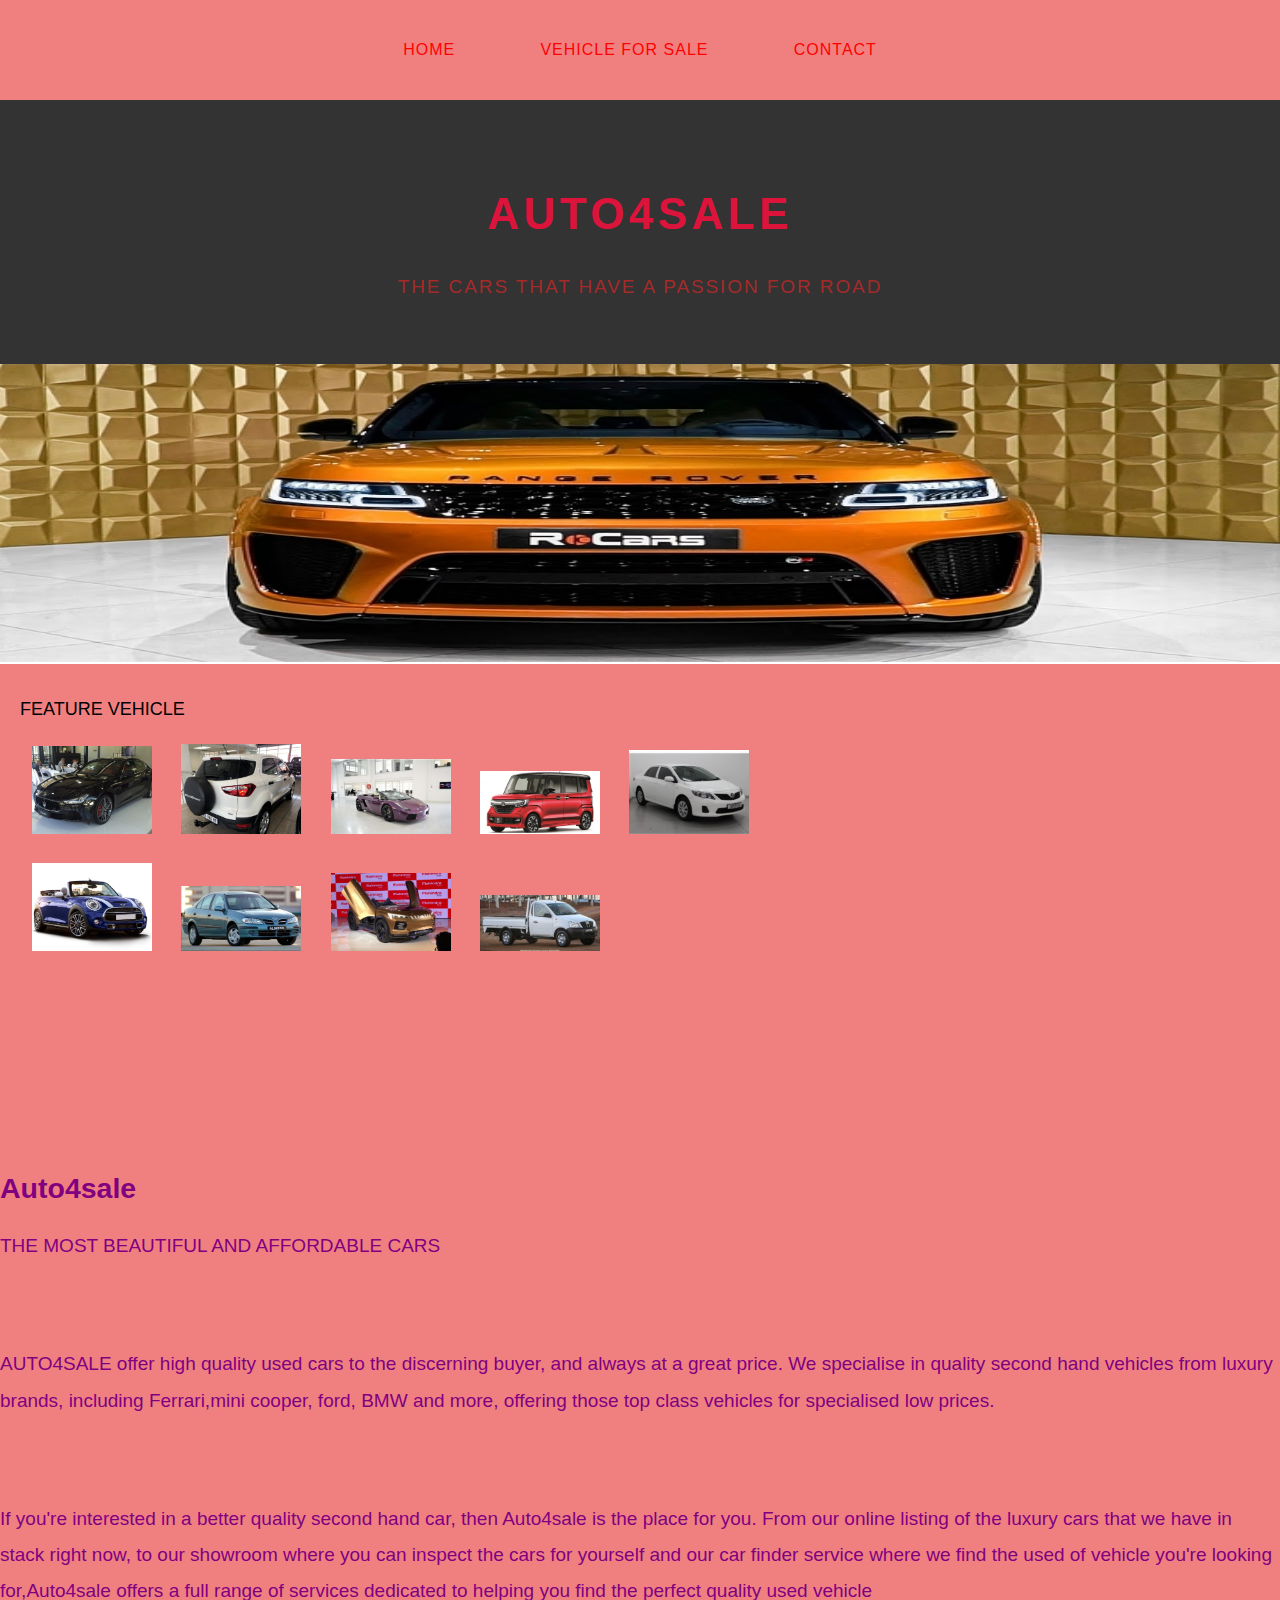
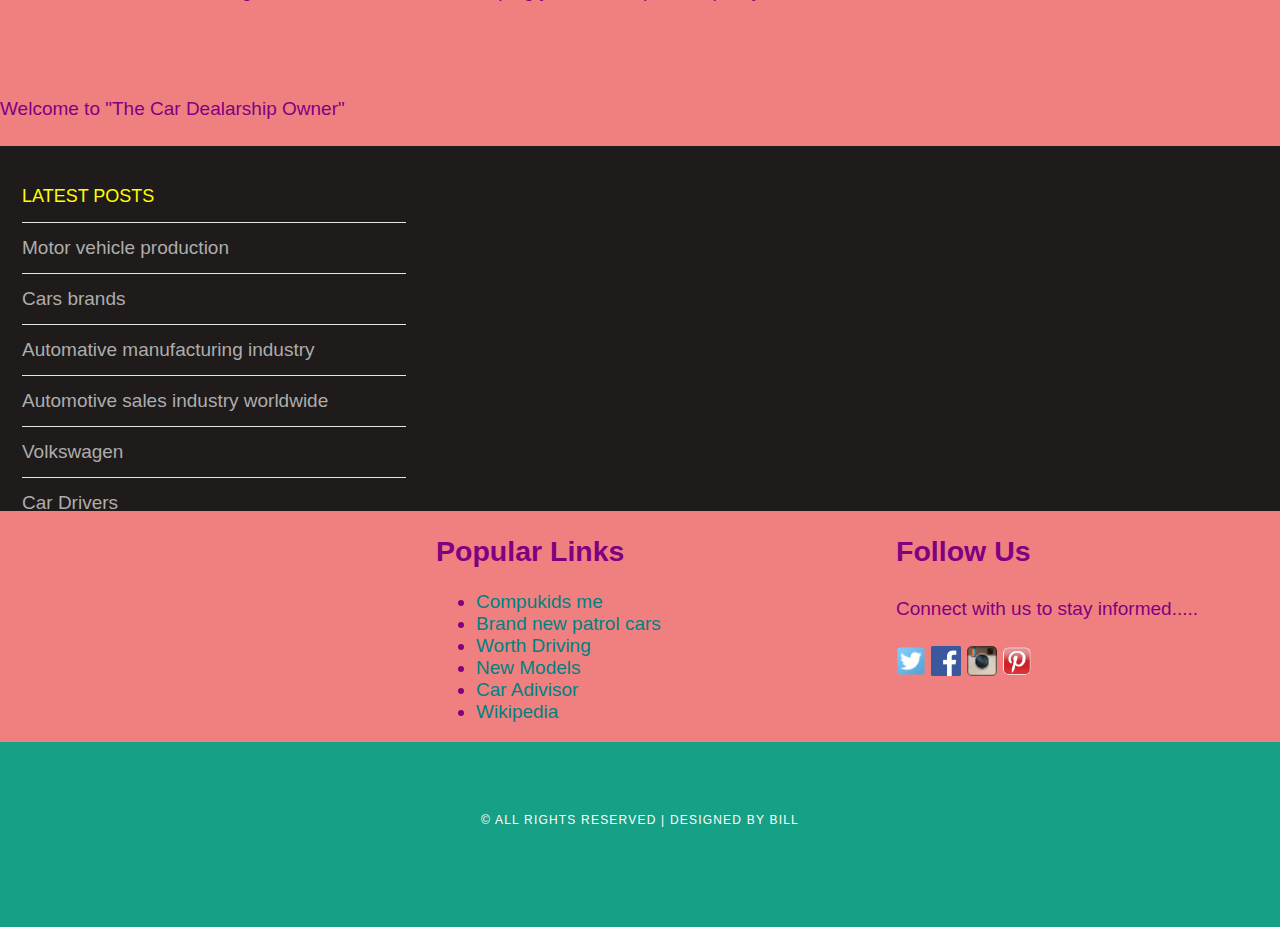
<file: index.html>
<!DOCTYPE html>
<html>
    <head>
        <title>AUTO4SALE</title>
        <link rel="stylesheet" href="style.css">
    </head>
    <body>
        <div id="menu">
            <ul>
               <li><a href="#">HOME</a></li>
                <li><a href="vehicle-sale.html">VEHICLE FOR SALE</a></li>
              <li><a href="contact.html">CONTACT</a></li>
             </ul>
        </div>
        
        <div id="header">
            <h1>AUTO4SALE</h1>
            <P>THE CARS THAT HAVE A PASSION FOR ROAD</P>
        </div>
        <div id="banner">
            <img src="image/Ranger1.jpg"/> 
        </div>
        
        <div id="page">
            <div id="content">
                <h2>Feature Vehicle</h2>
               <div id="gallery">
                    <img src="image/Pccc-1.jpg"/>
                    <img src="image/Pccc2.jpg"/>
                    <img src="image/Pccc3.jpg"/>
                    <img src="image/Pccc1-1.jpg"/>
                    <img src="image/Pccc10.jpg"/>
                    <img src="image/Pccc12.jpg"/>
                    <img src="image/Pccc13.jpg"/>
                    <img src="image/Pccc14.jpg"/>
                    <img src="image/Pcccc7.jpg"/>
                </div>
                </div>
              </div>
                    <br><br>
                <h2>Auto4sale</h2>
                <p>THE MOST BEAUTIFUL AND AFFORDABLE CARS</p>
                <br><br>
                <P>AUTO4SALE offer high quality used cars to the discerning buyer, and always at a great price. We specialise in quality second hand vehicles from luxury brands, including Ferrari,mini cooper, ford, BMW and more, offering those top class vehicles for specialised low prices. </P>
        
                 <br><br>
        
                <p>If you're interested in a better quality second hand car, then Auto4sale is the place for you. From our online listing of the luxury cars that we have in stack right now, to our showroom where you can inspect the cars for yourself and our car finder service where we find the used of vehicle you're looking for,Auto4sale offers a full range of services dedicated to helping you find the perfect quality used vehicle</p>
        
                 <br><br>
        
                <p>Welcome to "The Car Dealarship Owner"</p>
            

        <div id="footer">
            <div id="box1">
                <h2>Latest Posts</h2>
                <ul class="styled">
                    <li><a href="#">Motor vehicle production</a></li>
                    <li><a href="#">Cars brands</a></li>
                    <li><a href="#">Automative manufacturing industry</a></li>
                    <li><a href="#">Automotive sales industry worldwide</a></li>
                    <li><a href="#">Volkswagen</a></li>
                    <li><a href="#">Car Drivers</a></li>   
                </ul>
            </div>
        </div>
            <div id="box2">
                <h2>Popular Links</h2>
                <ul class="style1">
                    <li><a href="http://www.compkids.me">Compukids me</a></li>
                    <li><a href="http://www.brandnewcars.com">Brand new patrol cars</a></li>
                    <li><a href="http://www.worthdriving.com">Worth Driving</a></li>
                    <li><a href="http://www.newmodels.com/us/en.html">New Models</a></li>
                    <li><a href="http://www.tripadvisor.com">Car Adivisor</a></li>
                    <li><a href="http://en.wikipedia.org/wiki/Main_Page">Wikipedia</a></li>
                </ul>     
            </div>
            
            <div id="box3">
                <h2>Follow Us</h2>
                <p>Connect with us to stay informed.....</p>
                <a href="#"><img src="image/twitter.png" height="30"/></a>
                <a href="#"><img src="image/facebook.png" height="30"/></a> 
                <a href="#"><img src="image/instagram.png" height="30"/></a>
                <a href="#"><img src="image/pinterest.png" height="30"/></a>
            </div>
            
        <div id="copyright">
            <p>&copy; All Rights Reserved | Designed by Bill</p>
        </div>
    </body>
</html>
</file>
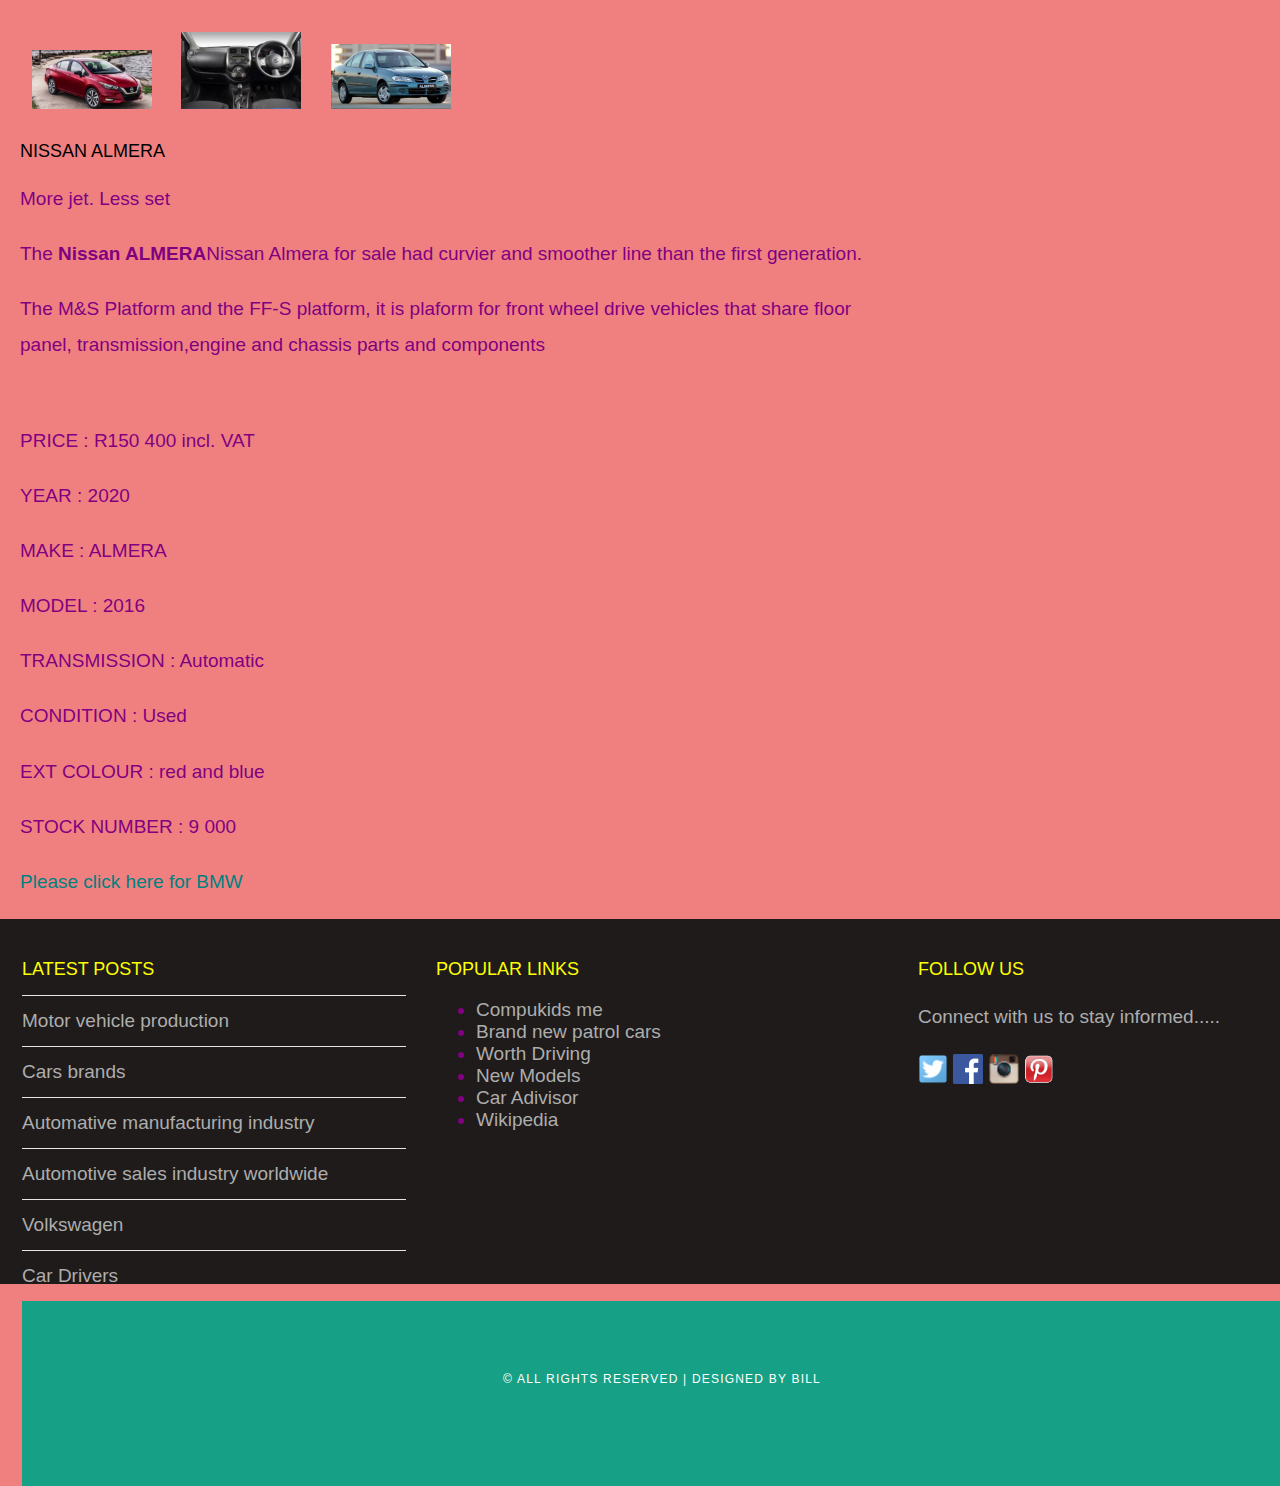
<file: almera.html>
<!DOCTYPE html>
<html>
    <head>
        <title>Auto4sale</title>
        <link rel="stylesheet" href="style.css">
    </head>
    <body>
        <div id="page">
            <div id="content"> 
                <div id="gallery">
                <img src="image/Almera1.jpg" />
                <img src="image/Almera3.jpg" />
                <img src="image/Pccc13.jpg" />
                </div>
                <h2> NISSAN ALMERA</h2>
                <p>More jet. Less set</p>
                <p>The <b>Nissan ALMERA</b>Nissan Almera for sale had curvier and smoother line than the first generation.</p >
                <p>The  M&S Platform and the FF-S platform, it is plaform for front wheel drive vehicles that share floor panel, transmission,engine and chassis parts and components</p>
                <br>
                <P>PRICE : R150 400 incl. VAT</P>
                <p>YEAR : 2020</p> 
                <P>MAKE : ALMERA</P>
                <p>MODEL : 2016</p>
                <P>TRANSMISSION : Automatic</P>
                <p>CONDITION : Used </p>
                <P>EXT COLOUR : red and blue</P>
                <P>STOCK NUMBER : 9 000</P>
                <a href="bmw.html"><p>Please click here for BMW</p></a>
            </div>
        </div>
            
         <div id="footer">
            <div id="box1">
                <h2>Latest Posts</h2>
                <ul class="styled">
                    <li><a href="#">Motor vehicle production</a></li>
                    <li><a href="#">Cars brands</a></li>
                    <li><a href="#">Automative manufacturing industry</a></li>
                    <li><a href="#">Automotive sales industry worldwide</a></li>
                    <li><a href="#">Volkswagen</a></li>
                    <li><a href="#">Car Drivers</a></li>
                </ul>
            </div>
            <div id="box2">
                <h2>Popular Links</h2>
                <ul class="style1">
                   <li><a href="http://www.compkids.me">Compukids me</a></li>
                    <li><a href="http://www.brandnewcars.com">Brand new patrol cars</a></li>
                    <li><a href="http://www.worthdriving.com">Worth Driving</a></li>
                    <li><a href="http://www.newmodels.com/us/en.html">New Models</a></li>
                    <li><a href="http://www.tripadvisor.com">Car Adivisor</a></li>
                    <li><a href="http://en.wikipedia.org/wiki/Main_Page">Wikipedia</a></li>
                </ul> 
            </div>
                <div id="box3">
                    <h2>Follow Us</h2>
                        <p>Connect with us to stay informed.....</p>
                        <a href="#"><img src="image/twitter.png" height="30"/></a>
                        <a href="#"><img src="image/facebook.png" height="30"/></a> 
                        <a href="#"><img src="image/instagram.png" height="30"/></a>
                        <a href="#"><img src="image/pinterest.png" height="30"/></a>
            </div>
            <div id="copyright">
                    <p>&copy; All Rights Reserved | Designed by Bill</p>
            </div>
        
    </body>
</html>
</file>
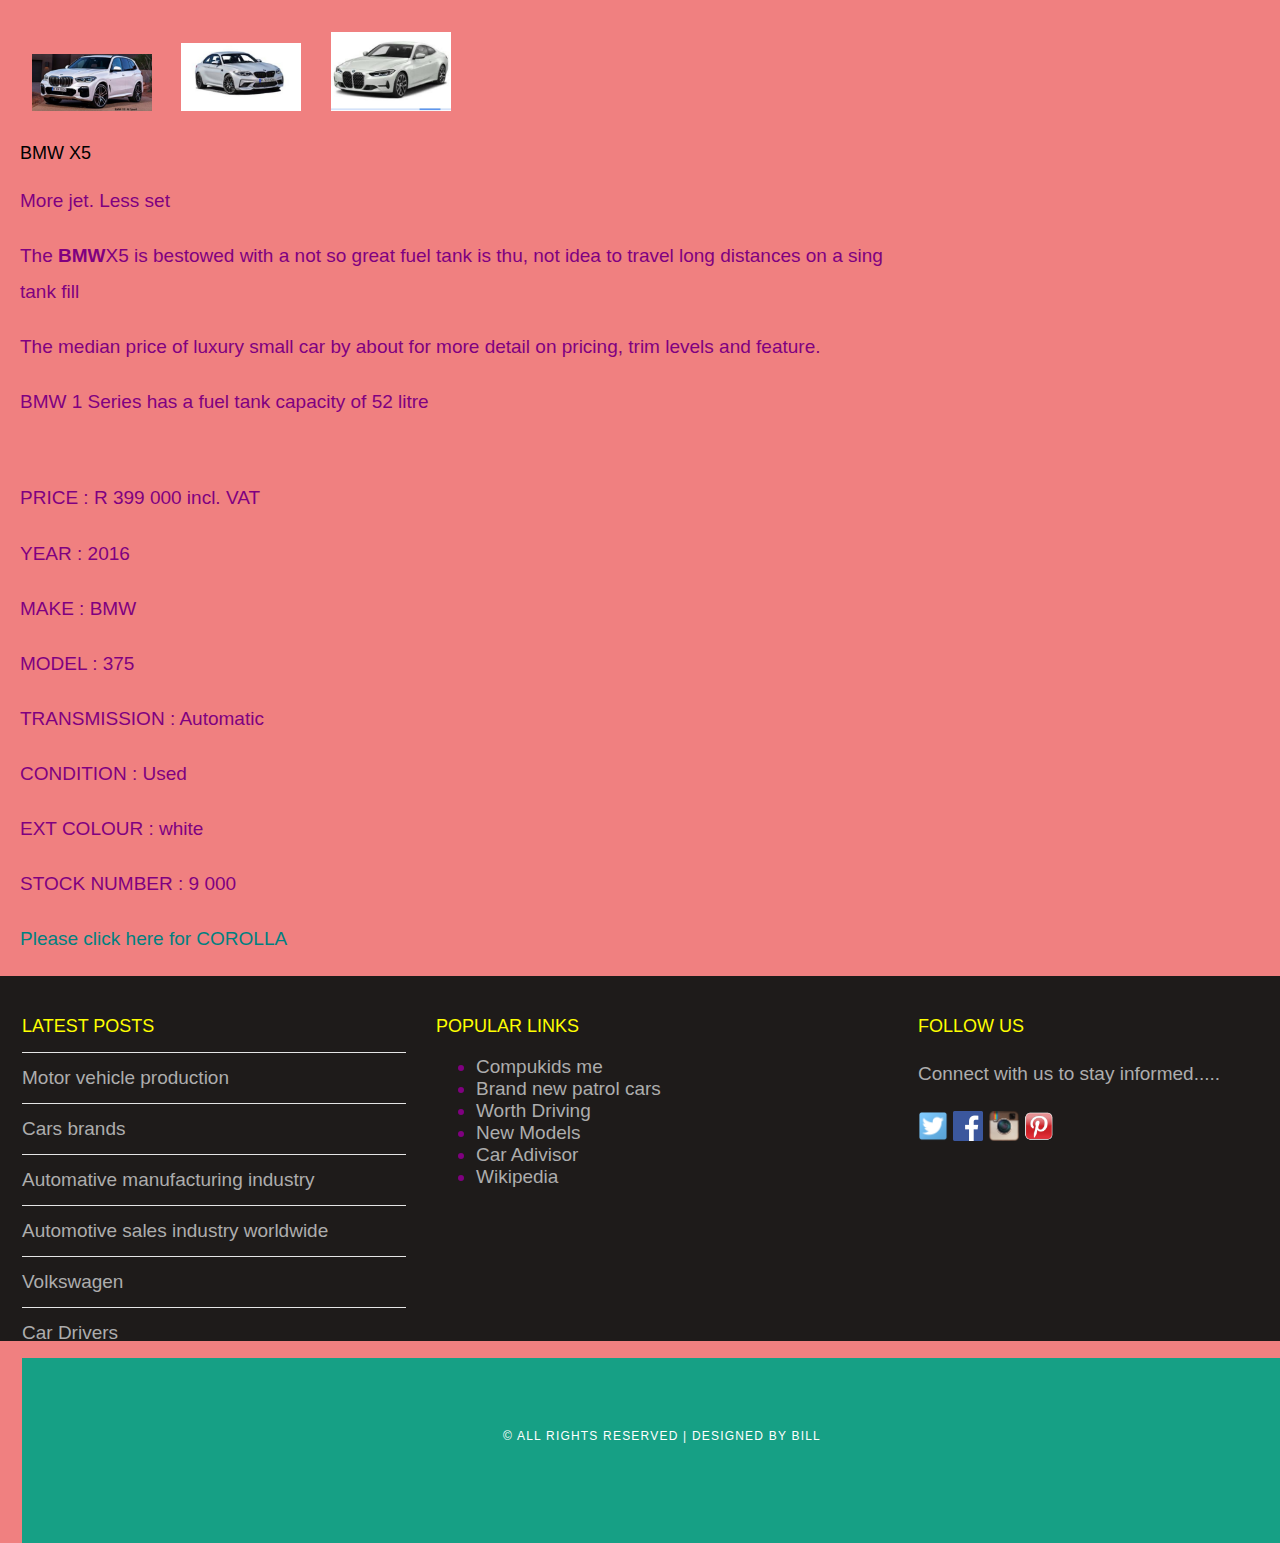
<file: bmw.html>
<!DOCTYPE html>
<html>
    <head>
        <title>Auto4sale</title>
        <link rel="stylesheet" href="style.css">
    </head>
    <body>
        <div id="page">
            <div id="content">
                <div id="gallery">
                <img src="image/Bmw.jpg" />
                <img src="image/Bmw2.jpg" />
                <img src="image/Bmw3.jpg" />
                </div>
                <h2>BMW X5</h2>
                <p>More jet. Less set</p>
                <p>The <b>BMW</b>X5 is bestowed with a not so great fuel tank is thu, not idea to travel long distances on a sing tank fill</p>
                <p>The median price of luxury small car by about for more detail on pricing, trim levels and feature.</p>
                <p>BMW 1 Series has a fuel tank capacity of 52 litre</p>
                <br>
                <P>PRICE : R 399 000 incl. VAT</P>
                <p>YEAR : 2016</p> 
                <P>MAKE : BMW</P>
                <p>MODEL : 375</p>
                <P>TRANSMISSION : Automatic</P>
                <p>CONDITION : Used </p>
                <P>EXT COLOUR :  white</P>
                <P>STOCK NUMBER : 9 000</P>
                <a href="corolla.html"><p>Please click here for COROLLA</p></a>
            </div>
        </div>
            
         <div id="footer">
            <div id="box1">
                <h2>Latest Posts</h2>
                <ul class="styled">
                    <li><a href="#">Motor vehicle production</a></li>
                    <li><a href="#">Cars brands</a></li>
                    <li><a href="#">Automative manufacturing industry</a></li>
                    <li><a href="#">Automotive sales industry worldwide</a></li>
                    <li><a href="#">Volkswagen</a></li>
                    <li><a href="#">Car Drivers</a></li>
                </ul>
            </div>
            <div id="box2">
                <h2>Popular Links</h2>
                <ul class="style1">
                   <li><a href="http://www.compkids.me">Compukids me</a></li>
                    <li><a href="http://www.brandnewcars.com">Brand new patrol cars</a></li>
                    <li><a href="http://www.worthdriving.com">Worth Driving</a></li>
                    <li><a href="http://www.newmodels.com/us/en.html">New Models</a></li>
                    <li><a href="http://www.tripadvisor.com">Car Adivisor</a></li>
                    <li><a href="http://en.wikipedia.org/wiki/Main_Page">Wikipedia</a></li>
                </ul> 
            </div>
                <div id="box3">
                    <h2>Follow Us</h2>
                        <p>Connect with us to stay informed.....</p>
                        <a href="#"><img src="image/twitter.png" height="30"/></a>
                        <a href="#"><img src="image/facebook.png" height="30"/></a> 
                        <a href="#"><img src="image/instagram.png" height="30"/></a>
                        <a href="#"><img src="image/pinterest.png" height="30"/></a>
            </div>
            <div id="copyright">
                    <p>&copy; All Rights Reserved | Designed by Bill</p>
            </div>
        
    </body>
</html>
</file>
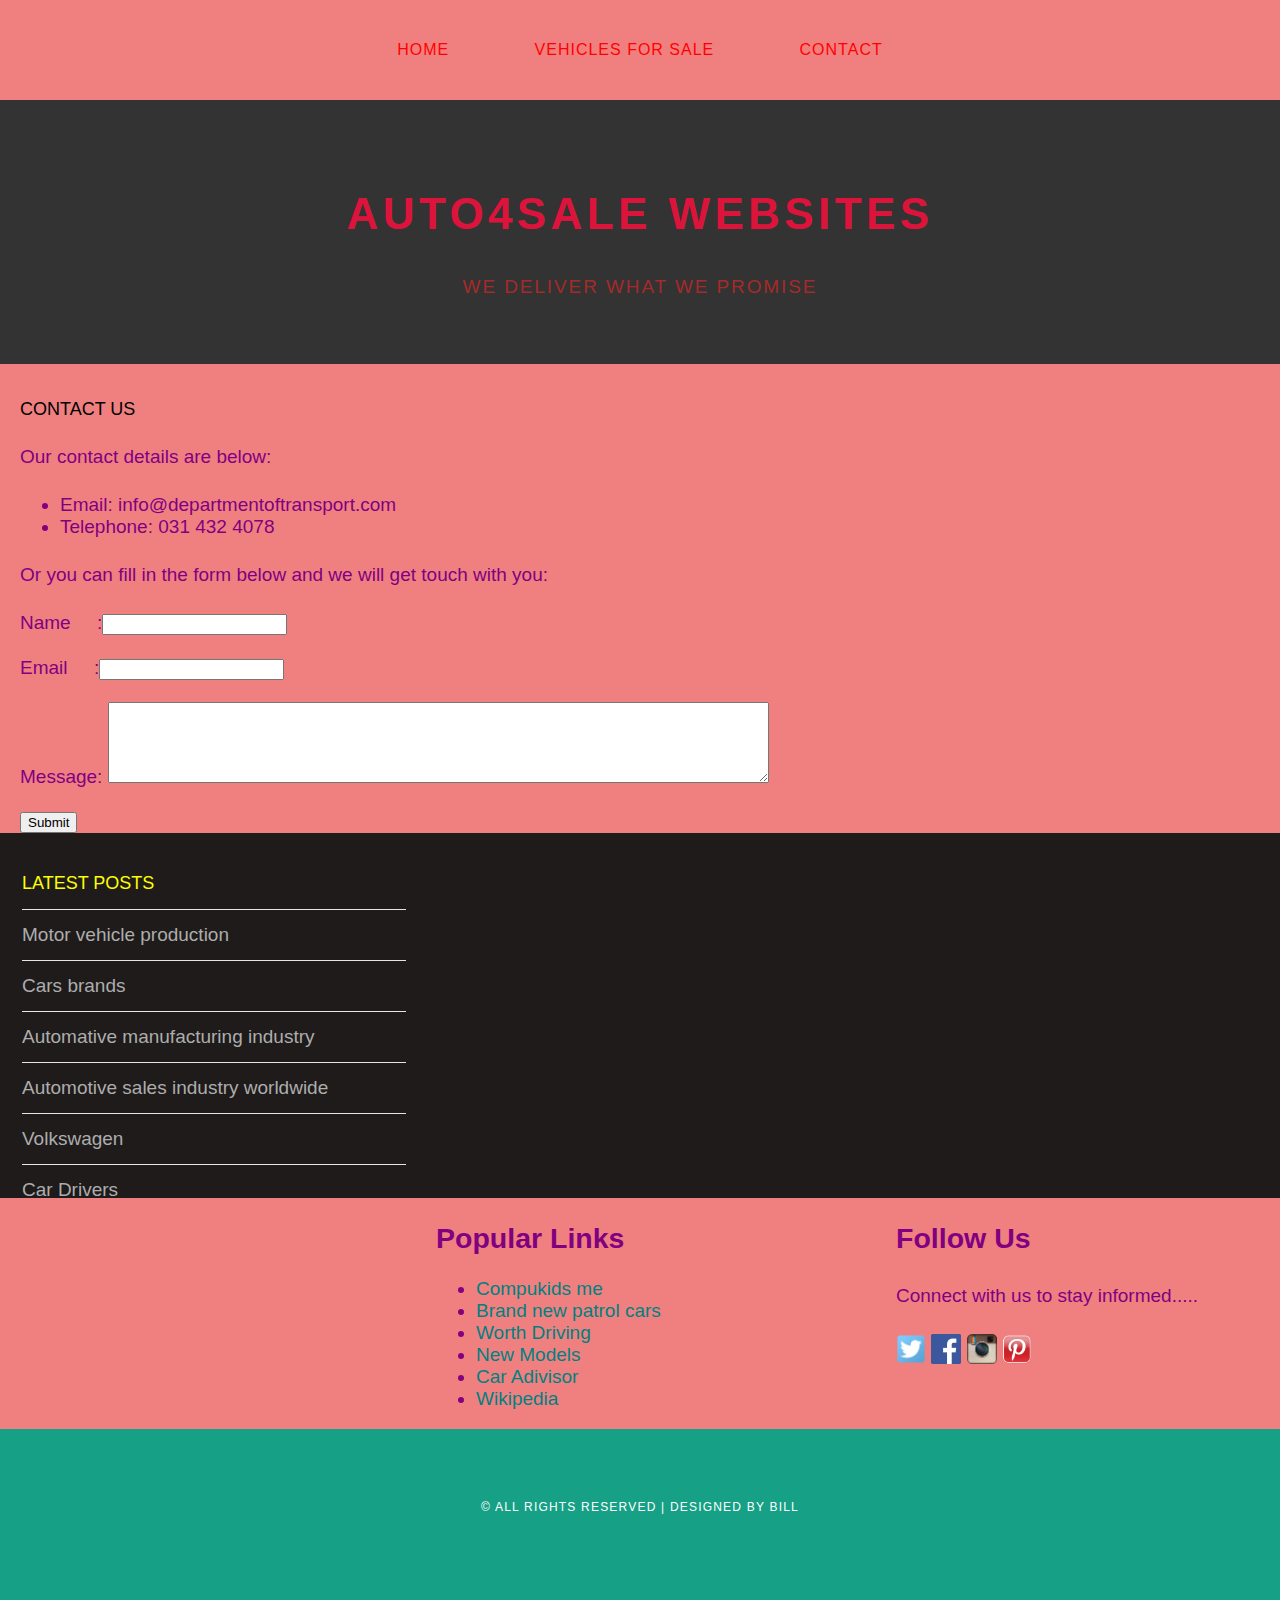
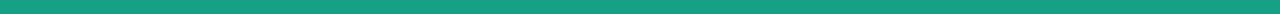
<file: contact.html>
<!DOCTYPE html>
<html>
    <head>
        <title>Auto4Sale Websites</title>
        <link rel="stylesheet" href="style.css">
    </head>
    <body>
        <div id="menu">
            <ul>
               <li><a href="index.html">HOME</a></li>
               <li><a href="vehicle-sale.html">VEHICLES FOR SALE</a></li>
              <li><a href="#">CONTACT</a></li>
             </ul>
        </div>
        
        <div id="header">
            <h1>AUTO4SALE WEBSITES</h1>
            <P>WE DELIVER WHAT WE PROMISE</P>
        </div>
         <div id="page">
            <div id="content">
                <h2>Contact Us</h2>
                <p>Our contact details are below:</p>
                <ul class="style1">
                   <li>Email: info@departmentoftransport.com</li> 
                    <li>Telephone: 031 432 4078</li>
                </ul>
                <p>Or you can fill in the form below and we will get touch with you:</p>
                <form>
                    Name&nbsp;&nbsp;&nbsp;&nbsp;&nbsp;:<input type="text" /><br/><br/>
                    Email&nbsp;&nbsp;&nbsp;&nbsp;&nbsp;:<input type="email" /><br/><br/>
                    Message: <textarea cols="80" rows="5"></textarea><br/><br/>
                    <input type="Submit" value="Submit"/>   
                </form>
            </div>
        </div>
        <div id="footer">
            <div id="box1">
                <h2>Latest Posts</h2>
                <ul class="styled">
                    <li><a href="#">Motor vehicle production</a></li>
                    <li><a href="#">Cars brands</a></li>
                    <li><a href="#">Automative manufacturing industry</a></li>
                    <li><a href="#">Automotive sales industry worldwide</a></li>
                    <li><a href="#">Volkswagen</a></li>
                    <li><a href="#">Car Drivers</a></li>
                </ul>
            </div>
            </div>
            <div id="box2">
                <h2>Popular Links</h2>
                <ul class="style1">
                    <li><a href="http://www.compkids.me">Compukids me</a></li>
                    <li><a href="http://www.brandnewcars.com">Brand new patrol cars</a></li>
                    <li><a href="http://www.worthdriving.com">Worth Driving</a></li>
                    <li><a href="http://www.newmodels.com/us/en.html">New Models</a></li>
                    <li><a href="http://www.tripadvisor.com">Car Adivisor</a></li>
                    <li><a href="http://en.wikipedia.org/wiki/Main_Page">Wikipedia</a></li>
                </ul> 
        </div>
            <div id="box3">
                <h2>Follow Us</h2>
                <p>Connect with us to stay informed.....</p>
                <a href="#"><img src="image/twitter.png" height="30"/></a>
                <a href="#"><img src="image/facebook.png" height="30"/></a> 
                <a href="#"><img src="image/instagram.png" height="30"/></a>
                <a href="#"><img src="image/pinterest.png" height="30"/></a>
            </div>
        <div id="copyright">
            <p>&copy; All Rights Reserved | Designed by Bill</p>
        </div>
    </body>
</html>
</file>
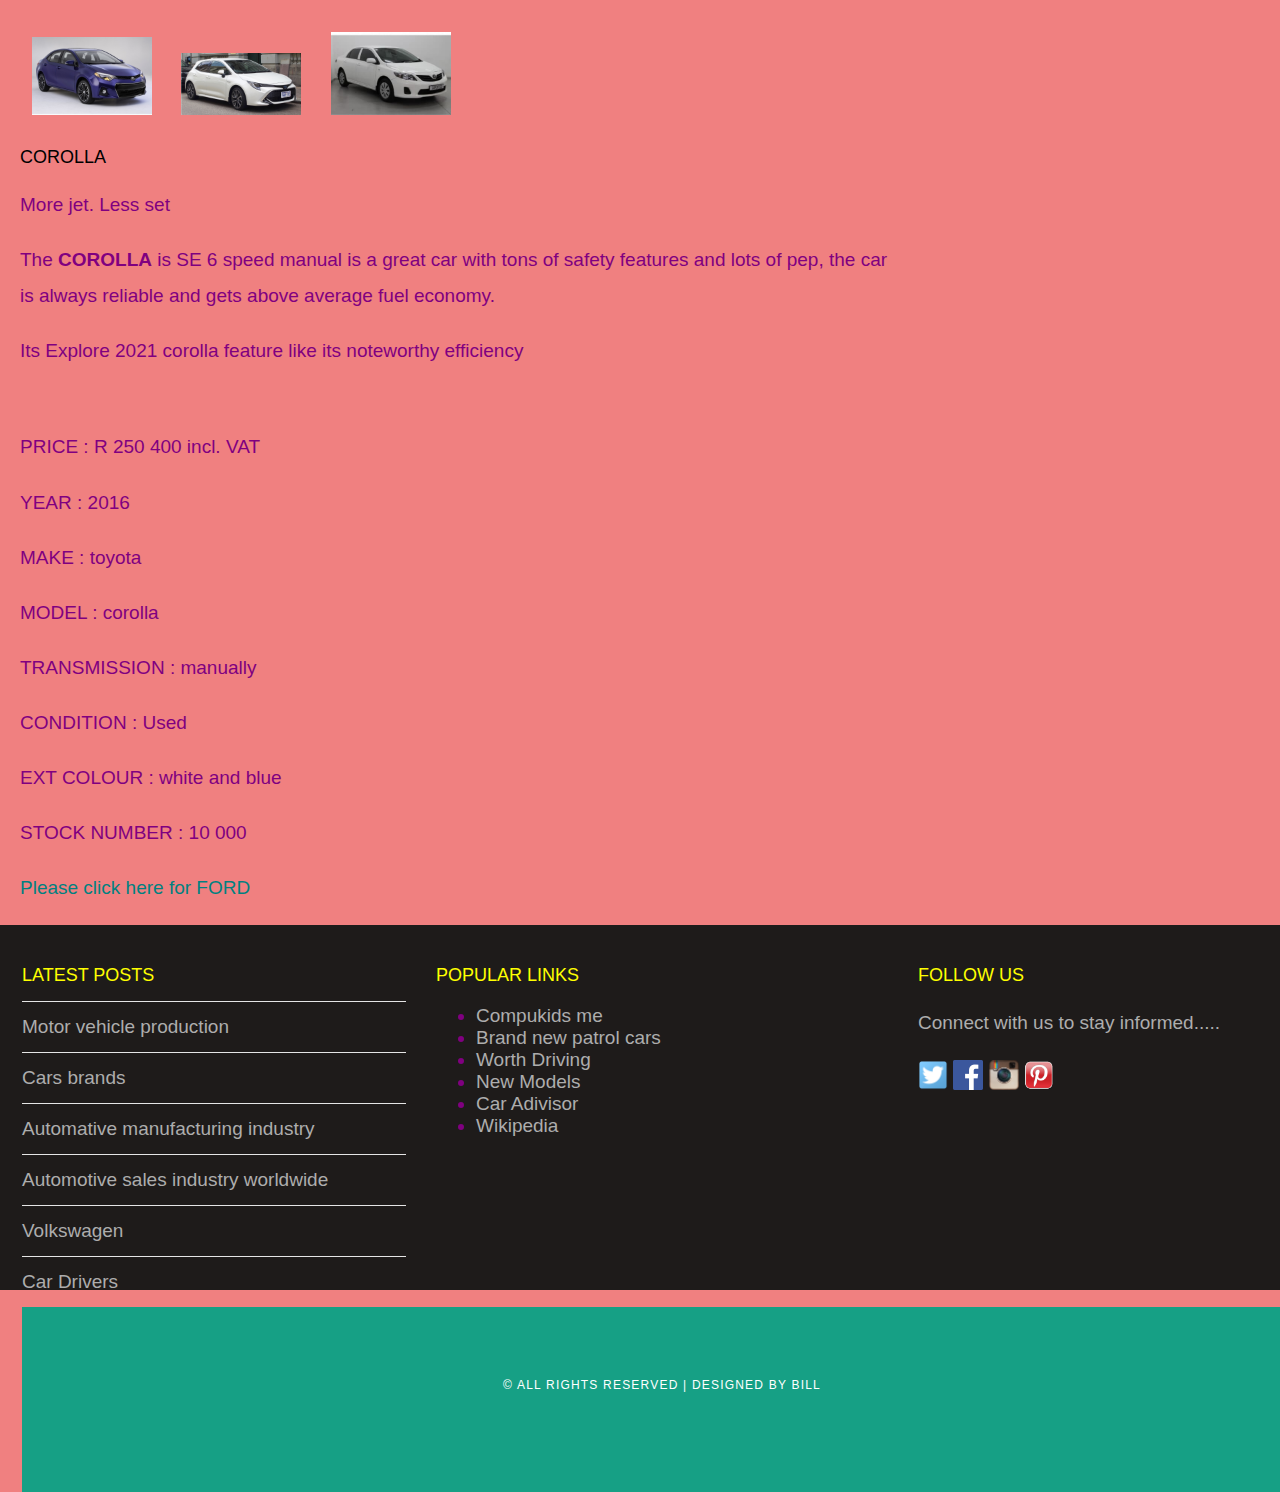
<file: corolla.html>
<!DOCTYPE html>
<html>
    <head>
        <title>Auto4sale</title>
        <link rel="stylesheet" href="style.css">
    </head>
    <body>
        <div id="page">
            <div id="content"> 
                <div id="gallery">
                <img src="image/Coralla1.jpg" />
                <img src="image/Corolla2.jpg" />
                <img src="image/Pccc10.jpg" />
                </div>
                <h2>COROLLA</h2>
                <p>More jet. Less set</p>
                <p>The <b>COROLLA</b> is SE 6 speed manual is a great car with tons of safety features and lots of pep, the car is always reliable and gets above average fuel economy.</p >
                <p>Its  Explore 2021 corolla feature like its noteworthy efficiency</p>
                <br>
                <P>PRICE : R 250 400 incl. VAT</P>
                <p>YEAR : 2016</p> 
                <P>MAKE : toyota</P>
                <p>MODEL : corolla</p>
                <P>TRANSMISSION : manually</P>
                <p>CONDITION : Used </p>
                <P>EXT COLOUR : white and blue</P>
                <P>STOCK NUMBER : 10 000</P>
                <a href="ford.html"><p>Please click here for FORD</p></a>
            </div>
        </div>
            
         <div id="footer">
            <div id="box1">
                <h2>Latest Posts</h2>
                <ul class="styled">
                    <li><a href="#">Motor vehicle production</a></li>
                    <li><a href="#">Cars brands</a></li>
                    <li><a href="#">Automative manufacturing industry</a></li>
                    <li><a href="#">Automotive sales industry worldwide</a></li>
                    <li><a href="#">Volkswagen</a></li>
                    <li><a href="#">Car Drivers</a></li>
                </ul>
            </div>
            <div id="box2">
                <h2>Popular Links</h2>
                <ul class="style1">
                   <li><a href="http://www.compkids.me">Compukids me</a></li>
                    <li><a href="http://www.brandnewcars.com">Brand new patrol cars</a></li>
                    <li><a href="http://www.worthdriving.com">Worth Driving</a></li>
                    <li><a href="http://www.newmodels.com/us/en.html">New Models</a></li>
                    <li><a href="http://www.tripadvisor.com">Car Adivisor</a></li>
                    <li><a href="http://en.wikipedia.org/wiki/Main_Page">Wikipedia</a></li>
                </ul> 
            </div>
                <div id="box3">
                    <h2>Follow Us</h2>
                        <p>Connect with us to stay informed.....</p>
                        <a href="#"><img src="image/twitter.png" height="30"/></a>
                        <a href="#"><img src="image/facebook.png" height="30"/></a> 
                        <a href="#"><img src="image/instagram.png" height="30"/></a>
                        <a href="#"><img src="image/pinterest.png" height="30"/></a>
            </div>
            <div id="copyright">
                    <p>&copy; All Rights Reserved | Designed by Bill</p>
            </div>
        
    </body>
</html>
</file>
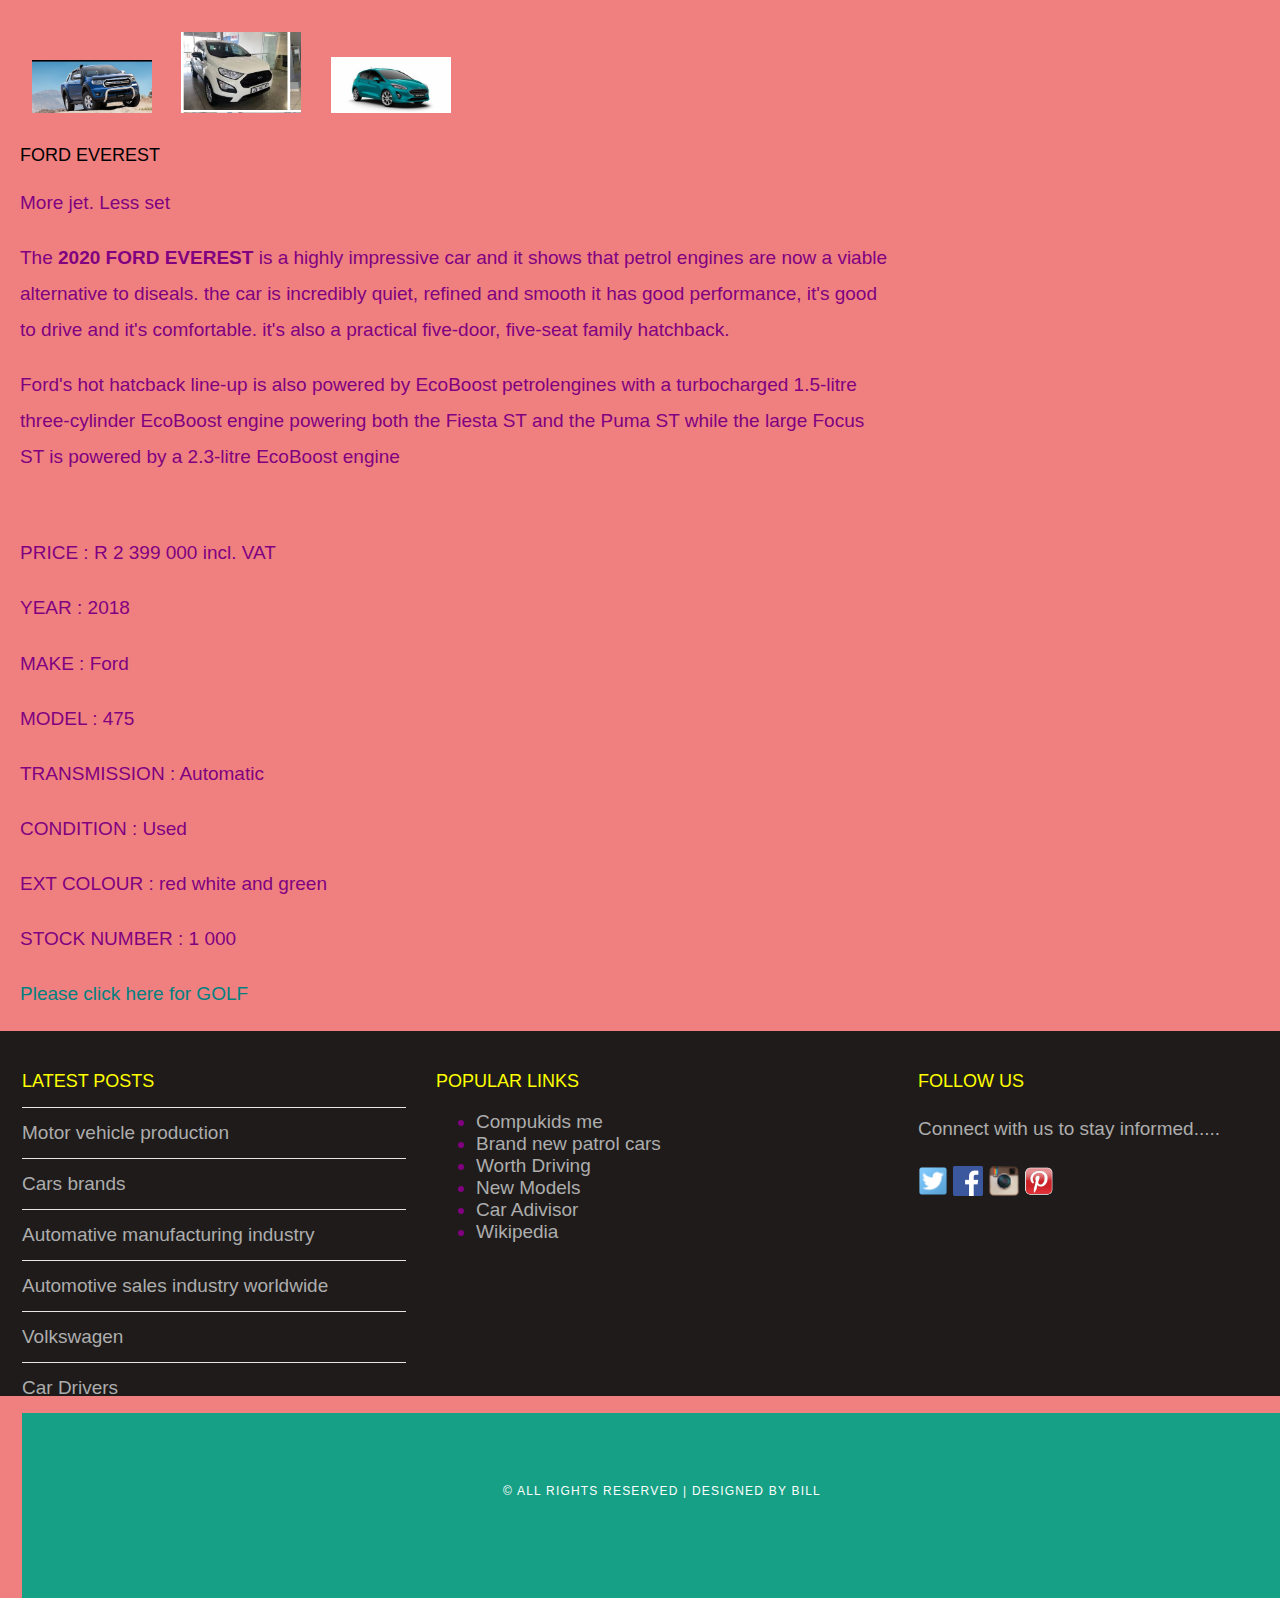
<file: ford.html>
<!DOCTYPE html>
<html>
    <head>
        <title>Auto4sale</title>
        <link rel="stylesheet" href="style.css">
    </head>
    <body>
        
        <div id="page">
            <div id="content">
                <div id="gallery">
                <img src="image/Ford1.jpg" />
                <img src="image/Img9.jpg" />
                <img src="image/Img7.jpg" />
                </div>
                <h2>FORD EVEREST</h2>
                <p>More jet. Less set</p>
                <p>The <b>2020 FORD EVEREST</b> is a highly impressive car and it shows that petrol engines are now a viable alternative to diseals. the car is incredibly quiet, refined and smooth it has good performance, it's good to drive and it's comfortable. it's also a practical five-door, five-seat family hatchback.</p>
                <p>Ford's hot hatcback line-up is also powered by EcoBoost petrolengines with a turbocharged 1.5-litre three-cylinder EcoBoost engine powering both the Fiesta ST and the Puma ST while the large Focus ST is powered by a 2.3-litre EcoBoost engine</p>         <br>
                <P>PRICE : R 2 399 000 incl. VAT</P>
                <p>YEAR : 2018</p> 
                <P>MAKE : Ford</P>
                <p>MODEL : 475</p>
                <P>TRANSMISSION : Automatic</P>
                <p>CONDITION : Used </p>
                <P>EXT COLOUR : red white and green</P>
                <P>STOCK NUMBER : 1 000</P>
                <a href="golf.html"><p>Please click here for GOLF</p></a>
            </div>
            </div>

         <div id="footer">
            <div id="box1">
                <h2>Latest Posts</h2>
                <ul class="styled">
                    <li><a href="#">Motor vehicle production</a></li>
                    <li><a href="#">Cars brands</a></li>
                    <li><a href="#">Automative manufacturing industry</a></li>
                    <li><a href="#">Automotive sales industry worldwide</a></li>
                    <li><a href="#">Volkswagen</a></li>
                    <li><a href="#">Car Drivers</a></li>
                </ul>
            </div>
            <div id="box2">
                <h2>Popular Links</h2>
                <ul class="style1">
                   <li><a href="http://www.compkids.me">Compukids me</a></li>
                    <li><a href="http://www.brandnewcars.com">Brand new patrol cars</a></li>
                    <li><a href="http://www.worthdriving.com">Worth Driving</a></li>
                    <li><a href="http://www.newmodels.com/us/en.html">New Models</a></li>
                    <li><a href="http://www.tripadvisor.com">Car Adivisor</a></li>
                    <li><a href="http://en.wikipedia.org/wiki/Main_Page">Wikipedia</a></li>
                </ul> 
            </div>
                <div id="box3">
                    <h2>Follow Us</h2>
                        <p>Connect with us to stay informed.....</p>
                        <a href="#"><img src="image/twitter.png" height="30"/></a>
                        <a href="#"><img src="image/facebook.png" height="30"/></a> 
                        <a href="#"><img src="image/instagram.png" height="30"/></a>
                        <a href="#"><img src="image/pinterest.png" height="30"/></a>
            </div>
            <div id="copyright">
                    <p>&copy; All Rights Reserved | Designed by Bill</p>
            </div>
        
    </body>
</html>
</file>
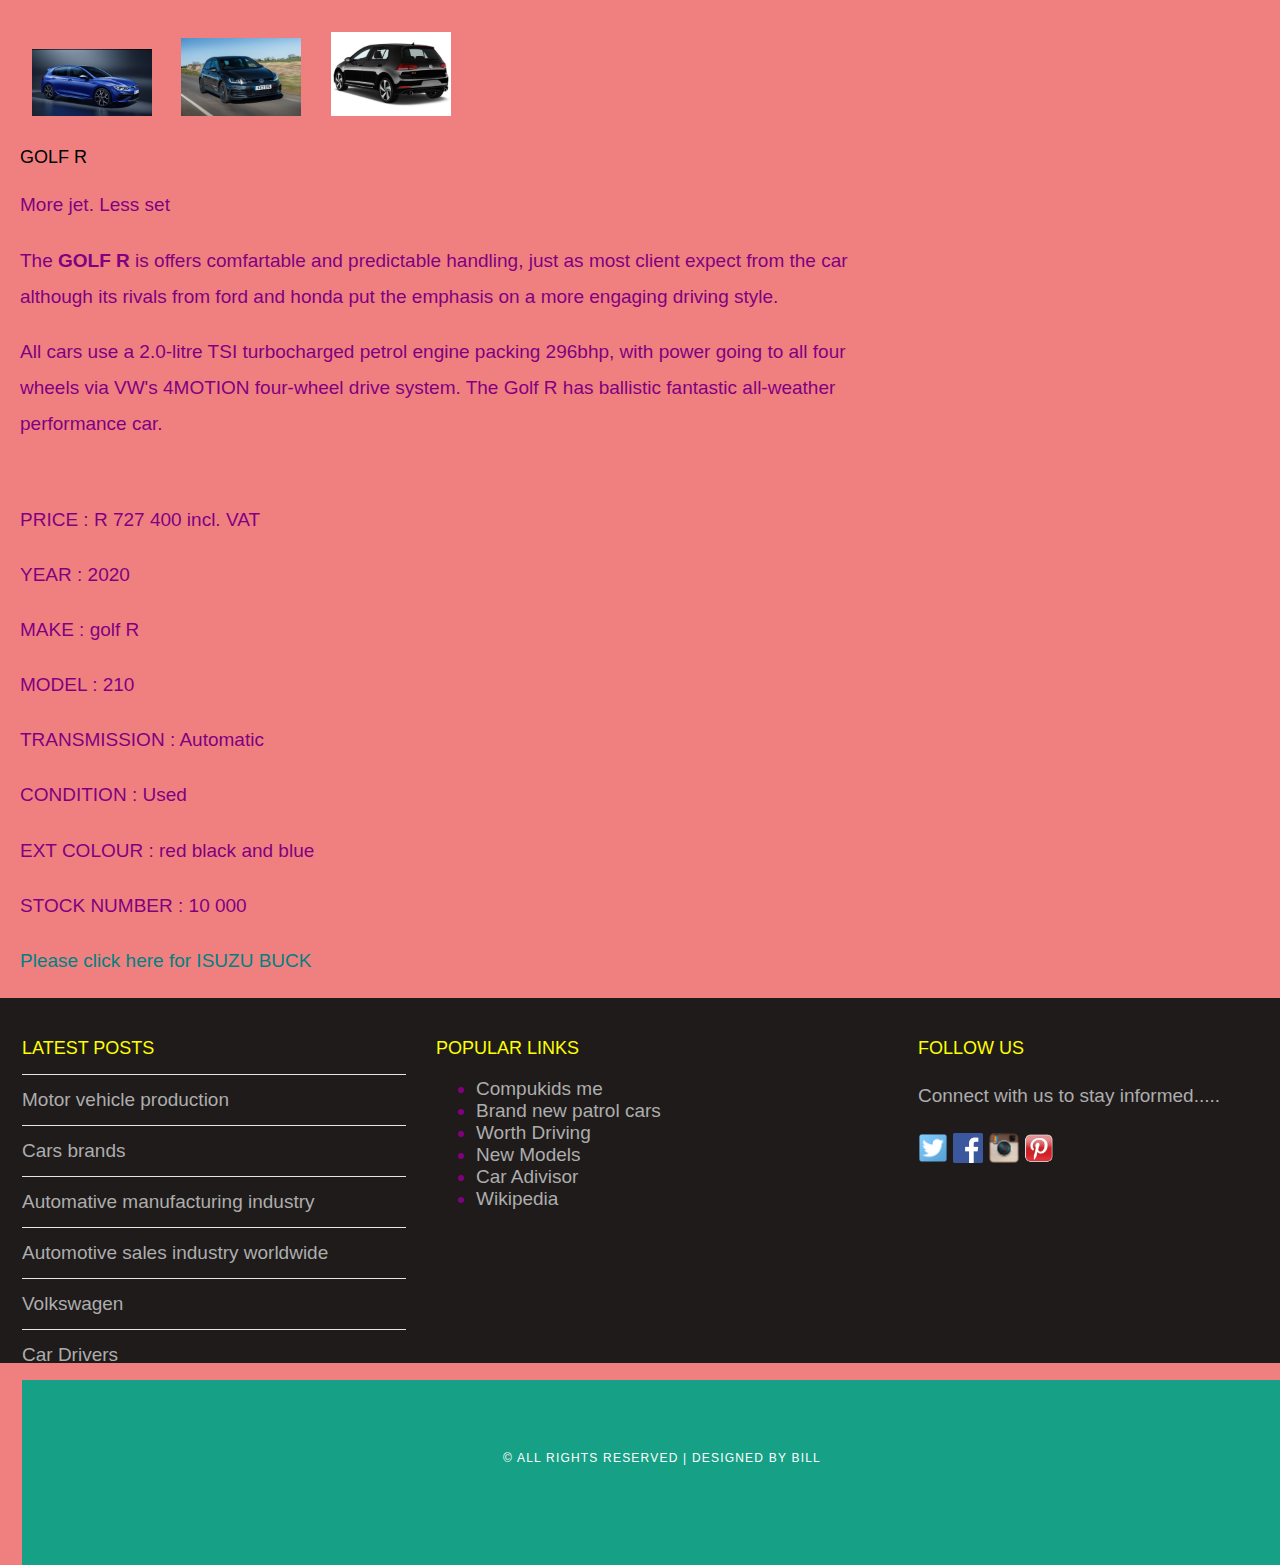
<file: golf.html>
<!DOCTYPE html>
<html>
    <head>
        <title>Auto4sale</title>
        <link rel="stylesheet" href="style.css">
    </head>
    <body>
        <div id="page">
            <div id="content"> 
                <div id="gallery">
                <img src="image/Golf1.jpg" />
                <img src="image/Golf2.jpg" />
                <img src="image/Golf3.jpg" />
                </div>
                <h2>GOLF R</h2>
                <p>More jet. Less set</p>
                <p>The <b>GOLF R</b> is offers comfartable and predictable handling, just as most client expect from the car although its rivals from ford and honda put the emphasis on a more engaging driving style.</p >
                <p>All cars use a 2.0-litre TSI turbocharged petrol engine packing 296bhp, with power going to all four wheels via VW's 4MOTION four-wheel drive system. The Golf R has ballistic fantastic all-weather performance car.</p>
                <br>
                <P>PRICE : R 727 400 incl. VAT</P>
                <p>YEAR : 2020</p> 
                <P>MAKE : golf R</P>
                <p>MODEL : 210</p>
                <P>TRANSMISSION : Automatic</P>
                <p>CONDITION : Used </p>
                <P>EXT COLOUR : red black and blue</P>
                <P>STOCK NUMBER : 10 000</P>
                <a href="isuzu-buck.html"><p>Please click here for ISUZU BUCK</p></a>
            </div>
            </div>

         <div id="footer">
            <div id="box1">
                <h2>Latest Posts</h2>
                <ul class="styled">
                    <li><a href="#">Motor vehicle production</a></li>
                    <li><a href="#">Cars brands</a></li>
                    <li><a href="#">Automative manufacturing industry</a></li>
                    <li><a href="#">Automotive sales industry worldwide</a></li>
                    <li><a href="#">Volkswagen</a></li>
                    <li><a href="#">Car Drivers</a></li>
                </ul>
            </div>
            <div id="box2">
                <h2>Popular Links</h2>
                <ul class="style1">
                   <li><a href="http://www.compkids.me">Compukids me</a></li>
                    <li><a href="http://www.brandnewcars.com">Brand new patrol cars</a></li>
                    <li><a href="http://www.worthdriving.com">Worth Driving</a></li>
                    <li><a href="http://www.newmodels.com/us/en.html">New Models</a></li>
                    <li><a href="http://www.tripadvisor.com">Car Adivisor</a></li>
                    <li><a href="http://en.wikipedia.org/wiki/Main_Page">Wikipedia</a></li>
                </ul> 
            </div>
                <div id="box3">
                    <h2>Follow Us</h2>
                        <p>Connect with us to stay informed.....</p>
                        <a href="#"><img src="image/twitter.png" height="30"/></a>
                        <a href="#"><img src="image/facebook.png" height="30"/></a> 
                        <a href="#"><img src="image/instagram.png" height="30"/></a>
                        <a href="#"><img src="image/pinterest.png" height="30"/></a>
            </div>
            <div id="copyright">
                    <p>&copy; All Rights Reserved | Designed by Bill</p>
            </div>
        
    </body>
</html>
</file>
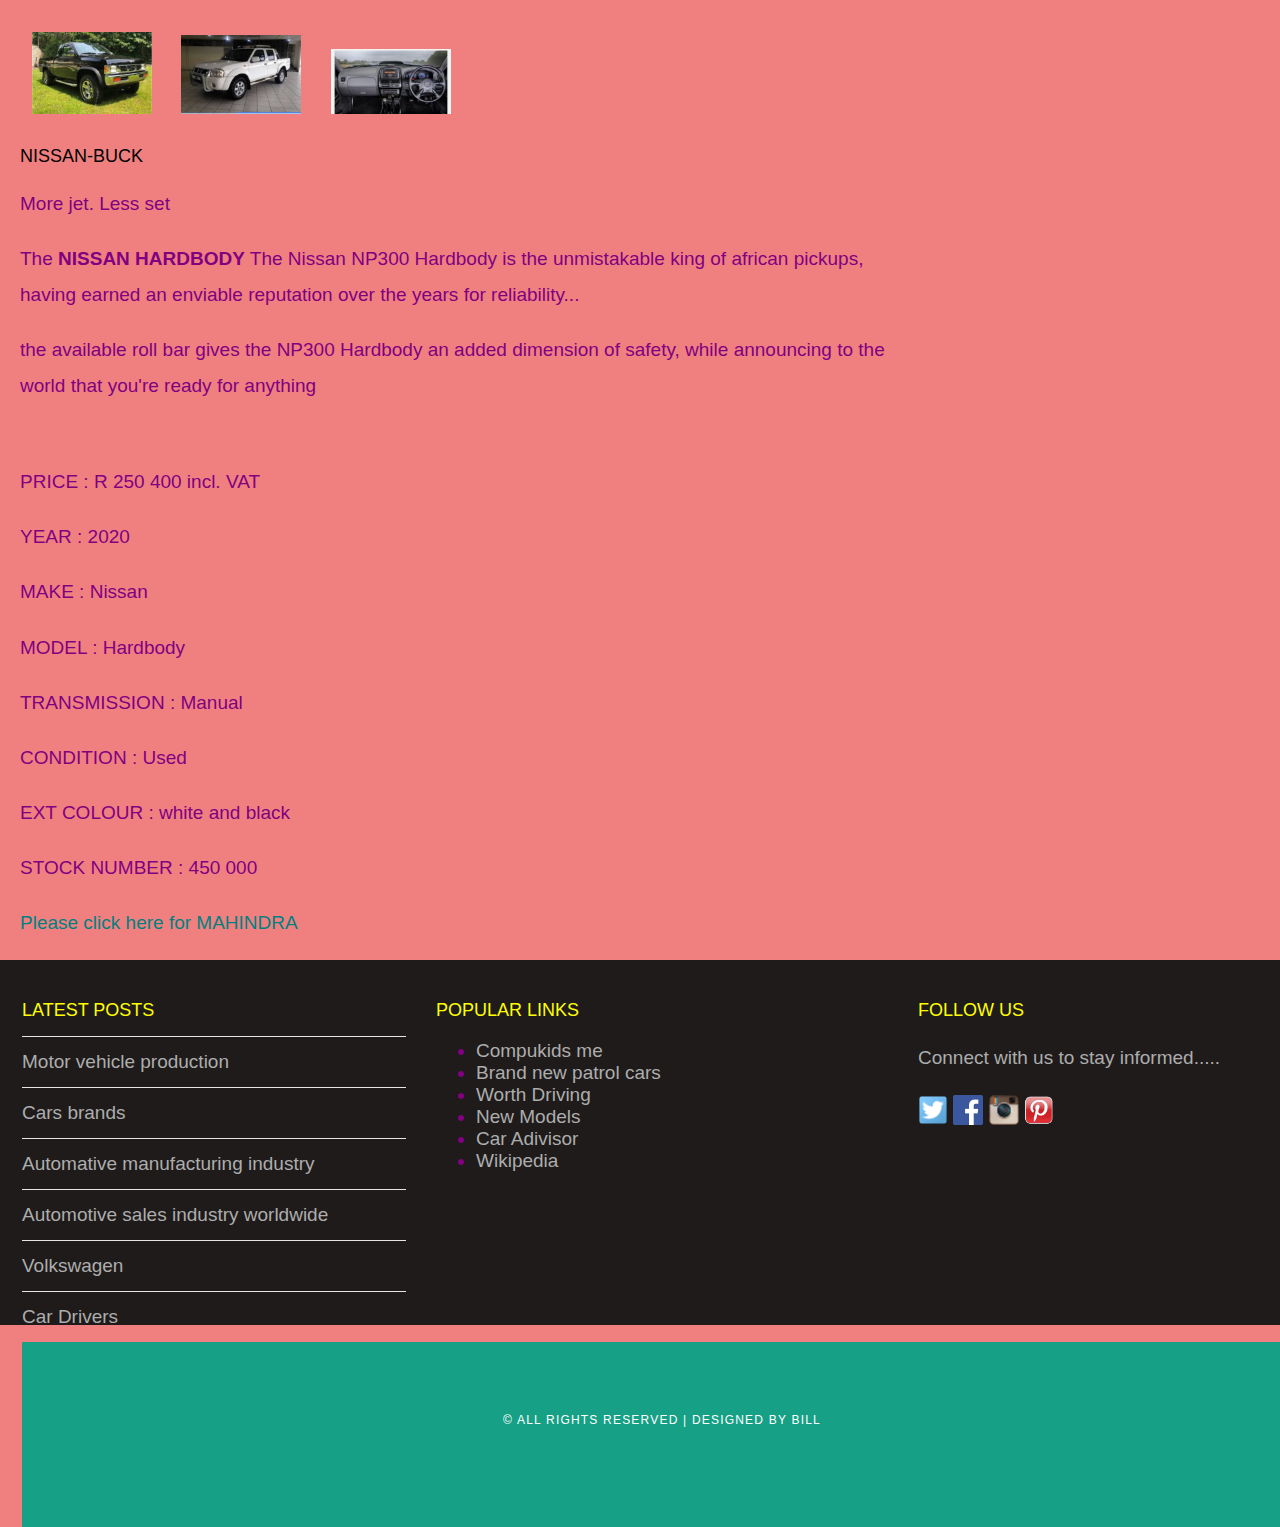
<file: isuzu-buck.html>
<!DOCTYPE html>
<html>
    <head>
        <title>Auto4sale</title>
        <link rel="stylesheet" href="style.css">
    </head>
    <body>
        <div id="page">
            <div id="content"> 
                <div id="gallery">
                <img src="image/Nissan%202-1.jpg" />
                <img src="image/Nissan1.jpg" />
                <img src="image/Nissan3.jpg" />
                </div>
                <h2>NISSAN-BUCK</h2>
                <p>More jet. Less set</p>
                <p>The <b>NISSAN HARDBODY</b> The Nissan NP300 Hardbody is the unmistakable king of african pickups, having earned an enviable reputation over the years for reliability... </p >
                <p>the available roll bar gives the NP300 Hardbody an added dimension of safety, while announcing to the world that you're ready for anything</p>
                <br>
                <P>PRICE : R 250 400 incl. VAT</P>
                <p>YEAR : 2020</p> 
                <P>MAKE : Nissan</P>
                <p>MODEL : Hardbody</p>
                <P>TRANSMISSION : Manual</P>
                <p>CONDITION : Used </p>
                <P>EXT COLOUR : white and black</P>
                <P>STOCK NUMBER : 450 000</P>
                <a href="mahindra.html"><p>Please click here for MAHINDRA</p></a>
            </div>
            </div>

         <div id="footer">
            <div id="box1">
                <h2>Latest Posts</h2>
                <ul class="styled">
                    <li><a href="#">Motor vehicle production</a></li>
                    <li><a href="#">Cars brands</a></li>
                    <li><a href="#">Automative manufacturing industry</a></li>
                    <li><a href="#">Automotive sales industry worldwide</a></li>
                    <li><a href="#">Volkswagen</a></li>
                    <li><a href="#">Car Drivers</a></li>
                </ul>
            </div>
            <div id="box2">
                <h2>Popular Links</h2>
                <ul class="style1">
                   <li><a href="http://www.compkids.me">Compukids me</a></li>
                    <li><a href="http://www.brandnewcars.com">Brand new patrol cars</a></li>
                    <li><a href="http://www.worthdriving.com">Worth Driving</a></li>
                    <li><a href="http://www.newmodels.com/us/en.html">New Models</a></li>
                    <li><a href="http://www.tripadvisor.com">Car Adivisor</a></li>
                    <li><a href="http://en.wikipedia.org/wiki/Main_Page">Wikipedia</a></li>
                </ul> 
            </div>
                <div id="box3">
                    <h2>Follow Us</h2>
                        <p>Connect with us to stay informed.....</p>
                        <a href="#"><img src="image/twitter.png" height="30"/></a>
                        <a href="#"><img src="image/facebook.png" height="30"/></a> 
                        <a href="#"><img src="image/instagram.png" height="30"/></a>
                        <a href="#"><img src="image/pinterest.png" height="30"/></a>
            </div>
            <div id="copyright">
                    <p>&copy; All Rights Reserved | Designed by Bill</p>
            </div>
        
    </body>
</html>
</file>
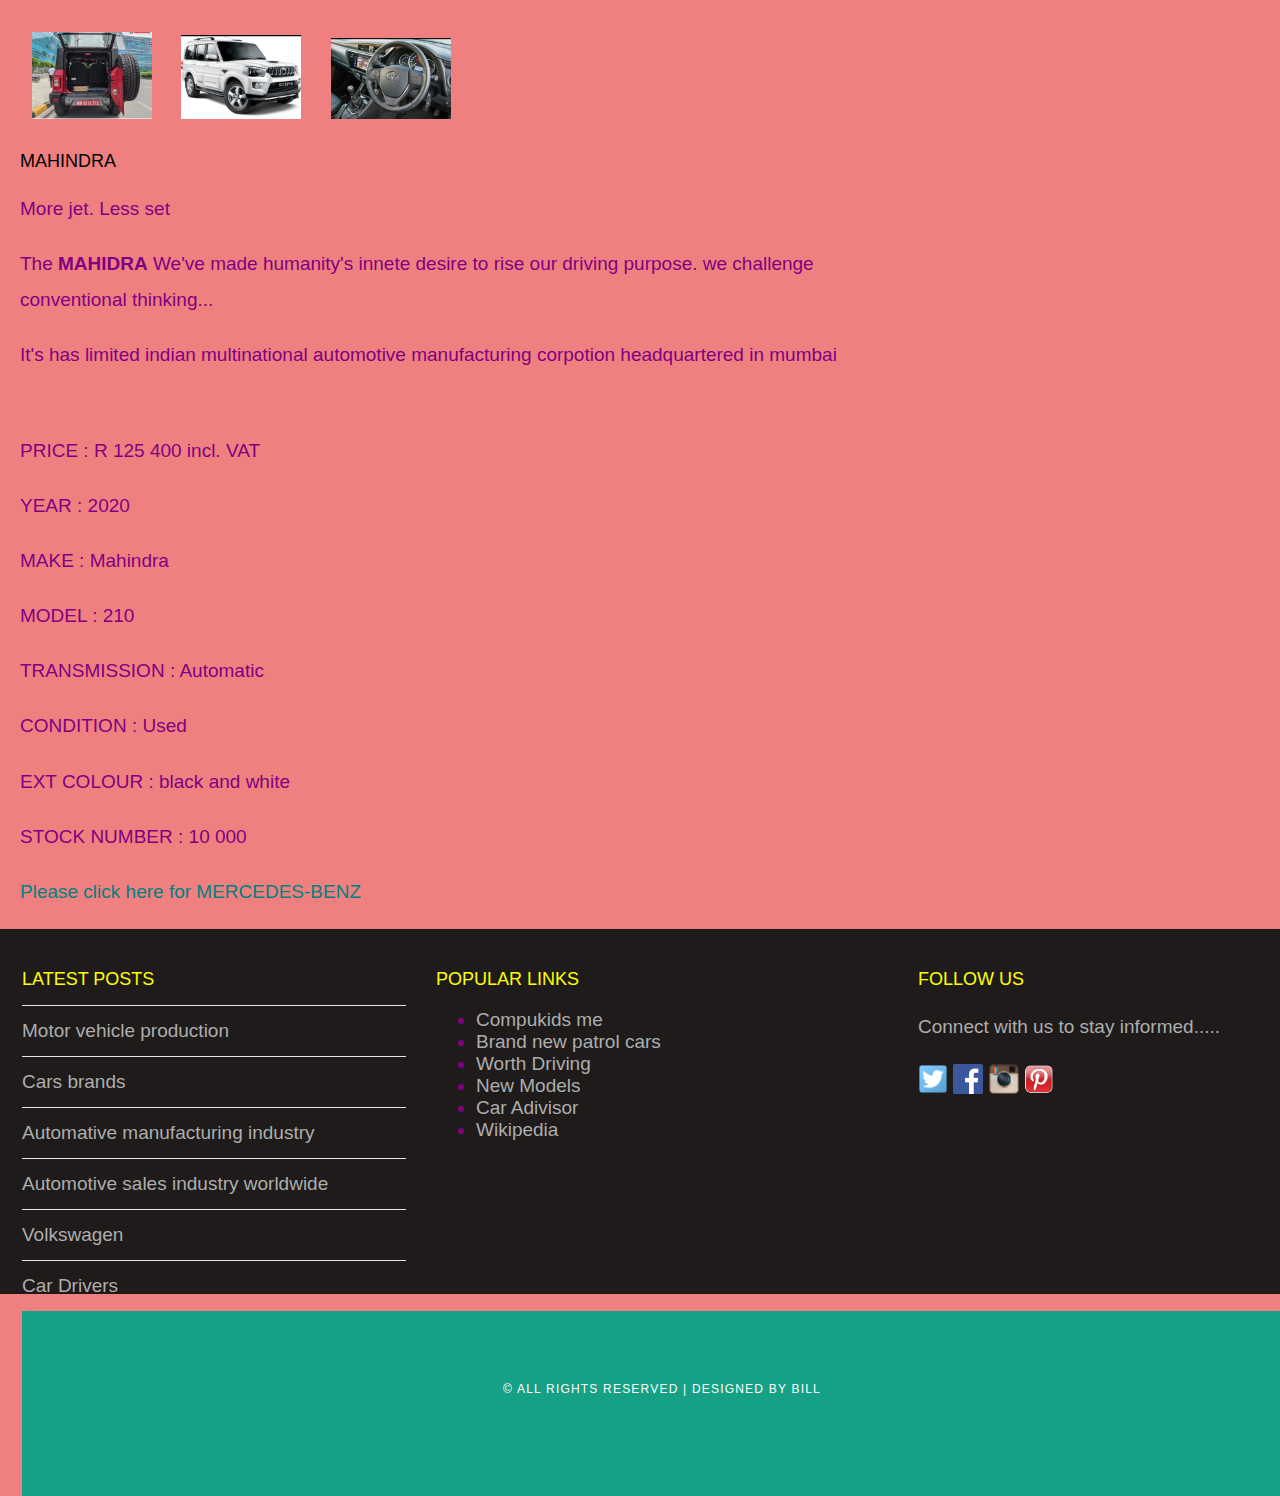
<file: mahindra.html>
<!DOCTYPE html>
<html>
    <head>
        <title>Auto4sale</title>
        <link rel="stylesheet" href="style.css">
    </head>
    <body>
        <div id="page">
            <div id="content"> 
                <div id="gallery">
                <img src="image/Mahindra.jpg" />
                <img src="image/Mahindra2.jpg" />
                <img src="image/Mihindra3.jpg" />
                </div>
                <h2>MAHINDRA</h2>
                <p>More jet. Less set</p>
                <p>The <b>MAHIDRA</b> We've made humanity's innete desire to rise our driving purpose. we challenge conventional thinking... </p >
                <p>It's has limited indian multinational automotive manufacturing corpotion headquartered in mumbai</p>
                <br>
                <P>PRICE : R 125 400 incl. VAT</P>
                <p>YEAR : 2020</p> 
                <P>MAKE : Mahindra</P>
                <p>MODEL : 210</p>
                <P>TRANSMISSION : Automatic</P>
                <p>CONDITION : Used </p>
                <P>EXT COLOUR : black and white</P>
                <P>STOCK NUMBER : 10 000</P>
                <a href="mercedes-benz.html"><p>Please click here for MERCEDES-BENZ</p></a>
            </div>
            </div>
            
         <div id="footer">
            <div id="box1">
                <h2>Latest Posts</h2>
                <ul class="styled">
                    <li><a href="#">Motor vehicle production</a></li>
                    <li><a href="#">Cars brands</a></li>
                    <li><a href="#">Automative manufacturing industry</a></li>
                    <li><a href="#">Automotive sales industry worldwide</a></li>
                    <li><a href="#">Volkswagen</a></li>
                    <li><a href="#">Car Drivers</a></li>
                </ul>
            </div>
            <div id="box2">
                <h2>Popular Links</h2>
                <ul class="style1">
                   <li><a href="http://www.compkids.me">Compukids me</a></li>
                    <li><a href="http://www.brandnewcars.com">Brand new patrol cars</a></li>
                    <li><a href="http://www.worthdriving.com">Worth Driving</a></li>
                    <li><a href="http://www.newmodels.com/us/en.html">New Models</a></li>
                    <li><a href="http://www.tripadvisor.com">Car Adivisor</a></li>
                    <li><a href="http://en.wikipedia.org/wiki/Main_Page">Wikipedia</a></li>
                </ul> 
            </div>
                <div id="box3">
                    <h2>Follow Us</h2>
                        <p>Connect with us to stay informed.....</p>
                        <a href="#"><img src="image/twitter.png" height="30"/></a>
                        <a href="#"><img src="image/facebook.png" height="30"/></a> 
                        <a href="#"><img src="image/instagram.png" height="30"/></a>
                        <a href="#"><img src="image/pinterest.png" height="30"/></a>
            </div>
            <div id="copyright">
                    <p>&copy; All Rights Reserved | Designed by Bill</p>
            </div>
        
    </body>
</html>
</file>
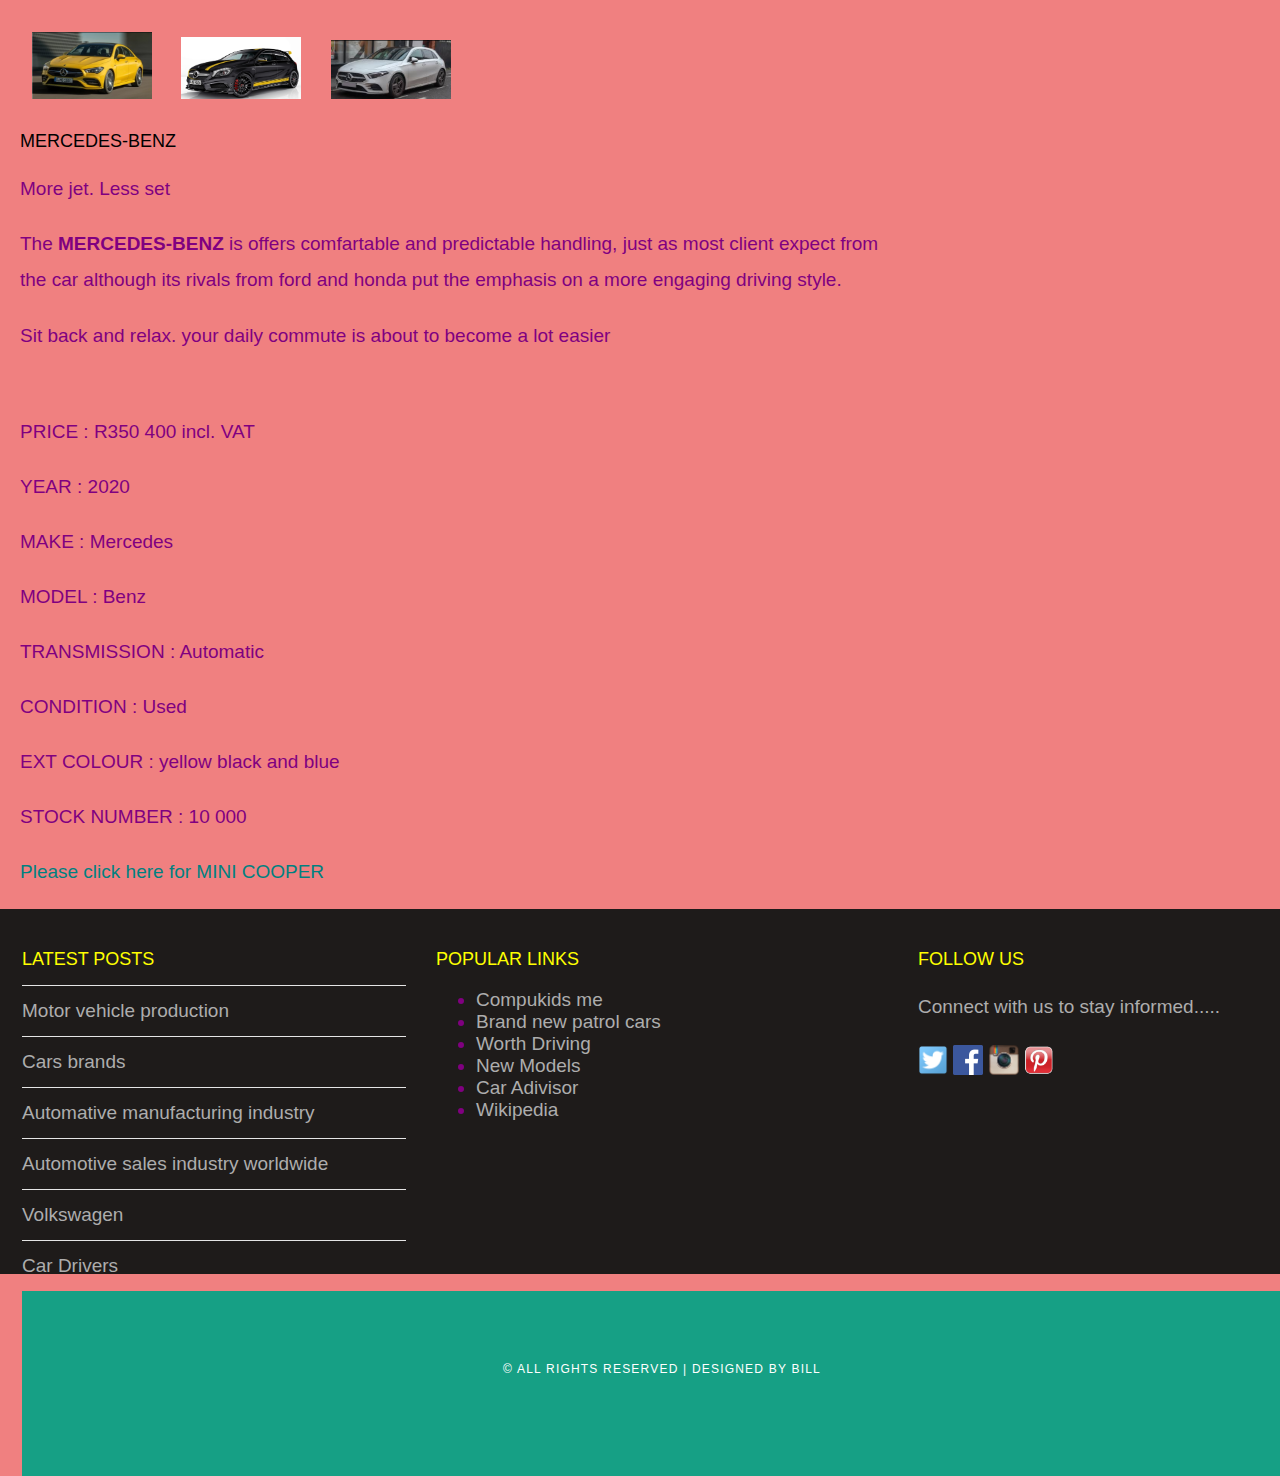
<file: mercedes-benz.html>
<!DOCTYPE html>
<html>
    <head>
        <title>Auto4sale</title>
        <link rel="stylesheet" href="style.css">
    </head>
    <body>
        <div id="page">
            <div id="content"> 
                <div id="gallery">
                <img src="image/Mecdis-1.jpg" />
                <img src="image/Mercedes1.jpg" />
                <img src="image/Mex.jpg" />
                </div>
                <h2>MERCEDES-BENZ</h2>
                <p>More jet. Less set</p>
                <p>The <b>MERCEDES-BENZ</b> is offers comfartable and predictable handling, just as most client expect from the car although its rivals from ford and honda put the emphasis on a more engaging driving style.</p >
                <p>Sit back and relax. your daily commute is about to become a lot easier</p>
                <br>
                <P>PRICE : R350 400 incl. VAT</P>
                <p>YEAR : 2020</p> 
                <P>MAKE : Mercedes</P>
                <p>MODEL : Benz</p>
                <P>TRANSMISSION : Automatic</P>
                <p>CONDITION : Used </p>
                <P>EXT COLOUR : yellow black and blue</P>
                <P>STOCK NUMBER : 10 000</P>
                <a href="mini-cooper.html"><p>Please click here for MINI COOPER</p></a>
            </div>
            </div>
           
         <div id="footer">
            <div id="box1">
                <h2>Latest Posts</h2>
                <ul class="styled">
                    <li><a href="#">Motor vehicle production</a></li>
                    <li><a href="#">Cars brands</a></li>
                    <li><a href="#">Automative manufacturing industry</a></li>
                    <li><a href="#">Automotive sales industry worldwide</a></li>
                    <li><a href="#">Volkswagen</a></li>
                    <li><a href="#">Car Drivers</a></li>
                </ul>
             </div>
            <div id="box2">
                <h2>Popular Links</h2>
                <ul class="style1">
                   <li><a href="http://www.compkids.me">Compukids me</a></li>
                    <li><a href="http://www.brandnewcars.com">Brand new patrol cars</a></li>
                    <li><a href="http://www.worthdriving.com">Worth Driving</a></li>
                    <li><a href="http://www.newmodels.com/us/en.html">New Models</a></li>
                    <li><a href="http://www.tripadvisor.com">Car Adivisor</a></li>
                    <li><a href="http://en.wikipedia.org/wiki/Main_Page">Wikipedia</a></li>
                </ul> 
            </div>
                <div id="box3">
                    <h2>Follow Us</h2>
                        <p>Connect with us to stay informed.....</p>
                        <a href="#"><img src="image/twitter.png" height="30"/></a>
                        <a href="#"><img src="image/facebook.png" height="30"/></a> 
                        <a href="#"><img src="image/instagram.png" height="30"/></a>
                        <a href="#"><img src="image/pinterest.png" height="30"/></a>
            </div>
            <div id="copyright">
                    <p>&copy; All Rights Reserved | Designed by Bill</p>
            </div>
        
    </body>
</html>
</file>
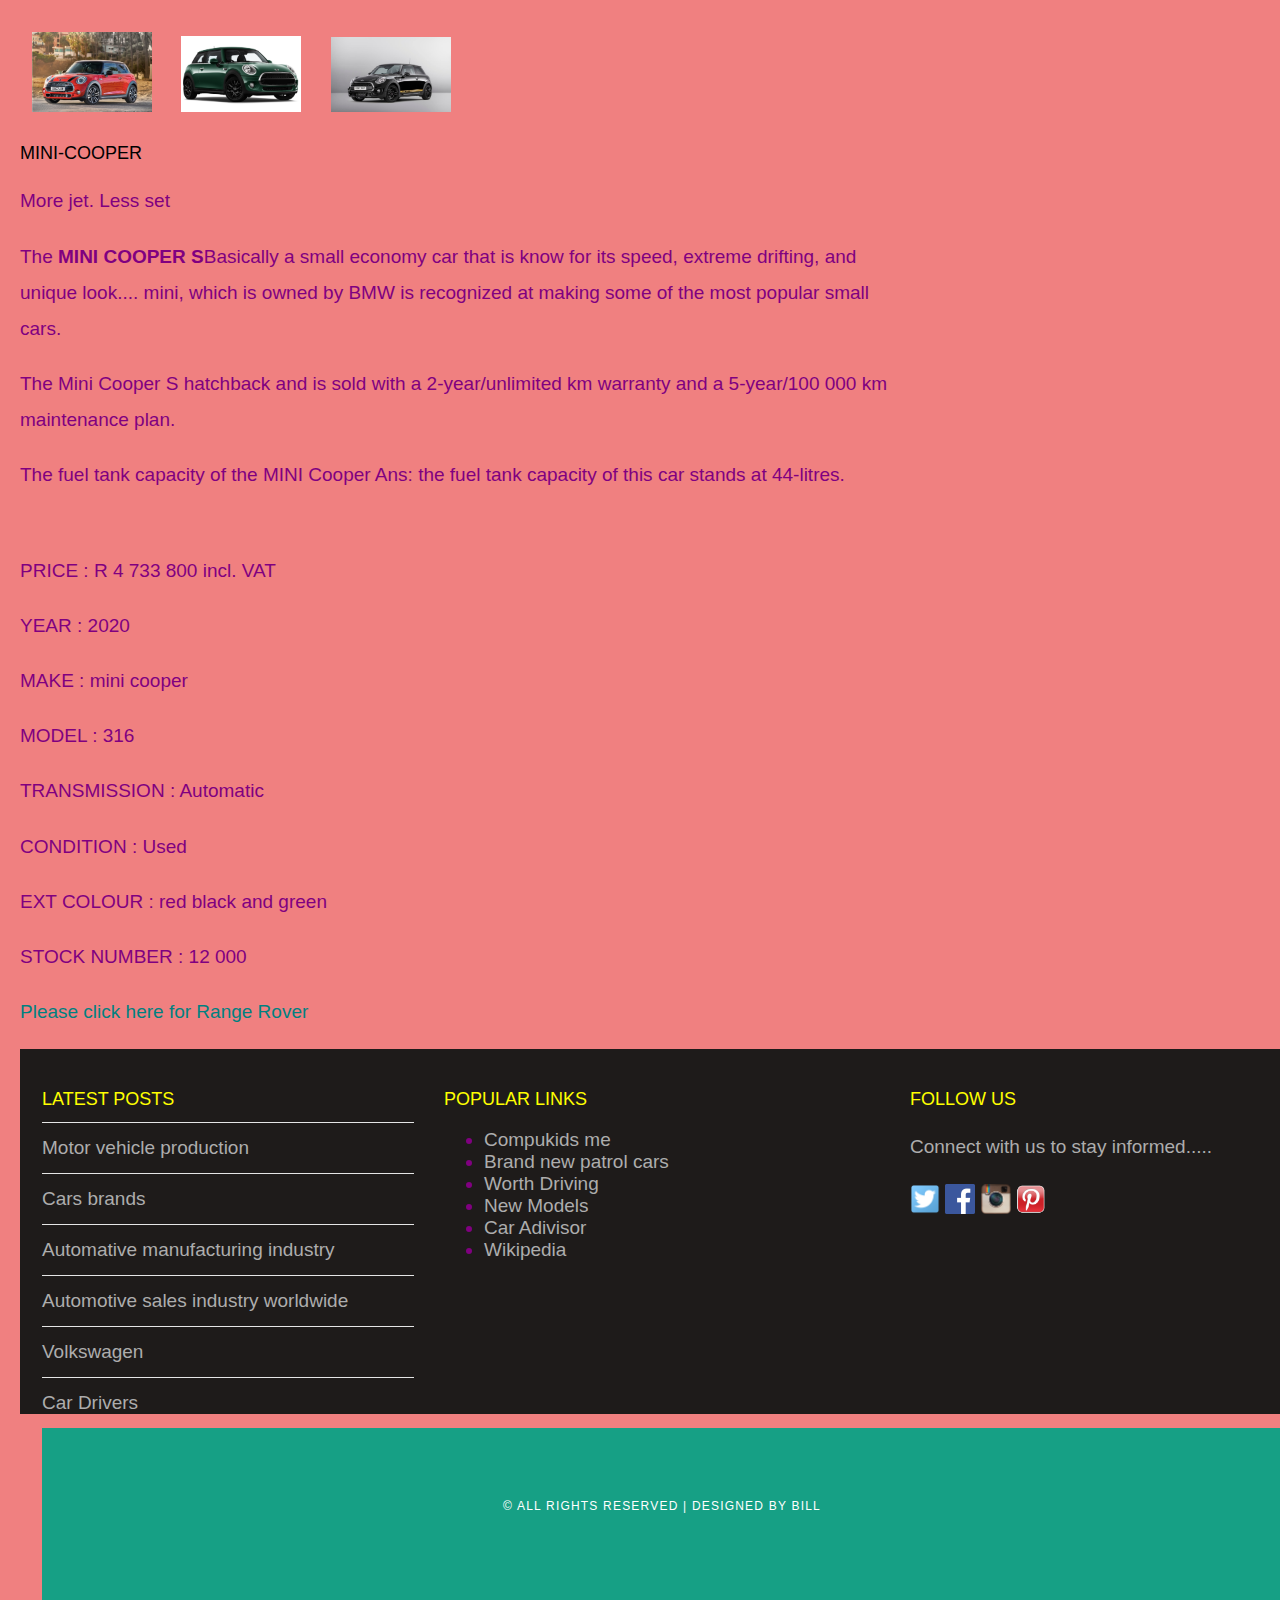
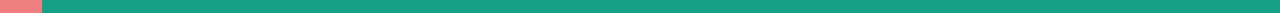
<file: mini-cooper.html>
<!DOCTYPE html>
<html>
    <head>
        <title>Auto4sale</title>
        <link rel="stylesheet" href="style.css">
    </head>
    <body>
         <div id="page">
            <div id="content">
                <div id="gallery">
                <img src="image/Minicooper1.jpg" />
                <img src="image/Minicooper21.jpg" />
                <img src="image/Minicooper3.jpg" />
                </div>
                <h2>MINI-COOPER</h2>
                <p>More jet. Less set</p>
                <p>The <b>MINI COOPER S</b>Basically a small economy car that is know for its speed, extreme drifting, and unique look.... mini, which is owned by BMW is recognized at making some of the most popular small cars.</p >
                <p>The Mini Cooper S hatchback and is sold with a 2-year/unlimited km warranty and a 5-year/100 000 km maintenance plan.</p>
                <p>The fuel tank capacity of the MINI Cooper Ans: the fuel tank capacity of this car stands at 44-litres.</p>
                <br>
                <P>PRICE : R 4 733 800 incl. VAT</P>
                <p>YEAR : 2020</p> 
                <P>MAKE : mini cooper</P>
                <p>MODEL : 316</p>
                <P>TRANSMISSION : Automatic</P>
                <p>CONDITION : Used </p>
                <P>EXT COLOUR : red black and green</P>
                <P>STOCK NUMBER : 12 000</P>
                <a href="range-rover.html"><p>Please click here for Range Rover</p></a>
            </div>

         <div id="footer">
            <div id="box1">
                <h2>Latest Posts</h2>
                <ul class="styled">
                    <li><a href="#">Motor vehicle production</a></li>
                    <li><a href="#">Cars brands</a></li>
                    <li><a href="#">Automative manufacturing industry</a></li>
                    <li><a href="#">Automotive sales industry worldwide</a></li>
                    <li><a href="#">Volkswagen</a></li>
                    <li><a href="#">Car Drivers</a></li>
                </ul>
            </div>
            <div id="box2">
                <h2>Popular Links</h2>
                <ul class="style1">
                   <li><a href="http://www.compkids.me">Compukids me</a></li>
                    <li><a href="http://www.brandnewcars.com">Brand new patrol cars</a></li>
                    <li><a href="http://www.worthdriving.com">Worth Driving</a></li>
                    <li><a href="http://www.newmodels.com/us/en.html">New Models</a></li>
                    <li><a href="http://www.tripadvisor.com">Car Adivisor</a></li>
                    <li><a href="http://en.wikipedia.org/wiki/Main_Page">Wikipedia</a></li>
                </ul> 
            </div>
                <div id="box3">
                    <h2>Follow Us</h2>
                        <p>Connect with us to stay informed.....</p>
                        <a href="#"><img src="image/twitter.png" height="30"/></a>
                        <a href="#"><img src="image/facebook.png" height="30"/></a> 
                        <a href="#"><img src="image/instagram.png" height="30"/></a>
                        <a href="#"><img src="image/pinterest.png" height="30"/></a>
            </div>
            <div id="copyright">
                    <p>&copy; All Rights Reserved | Designed by Bill</p>
            </div>
        
    </body>
</html>
</file>
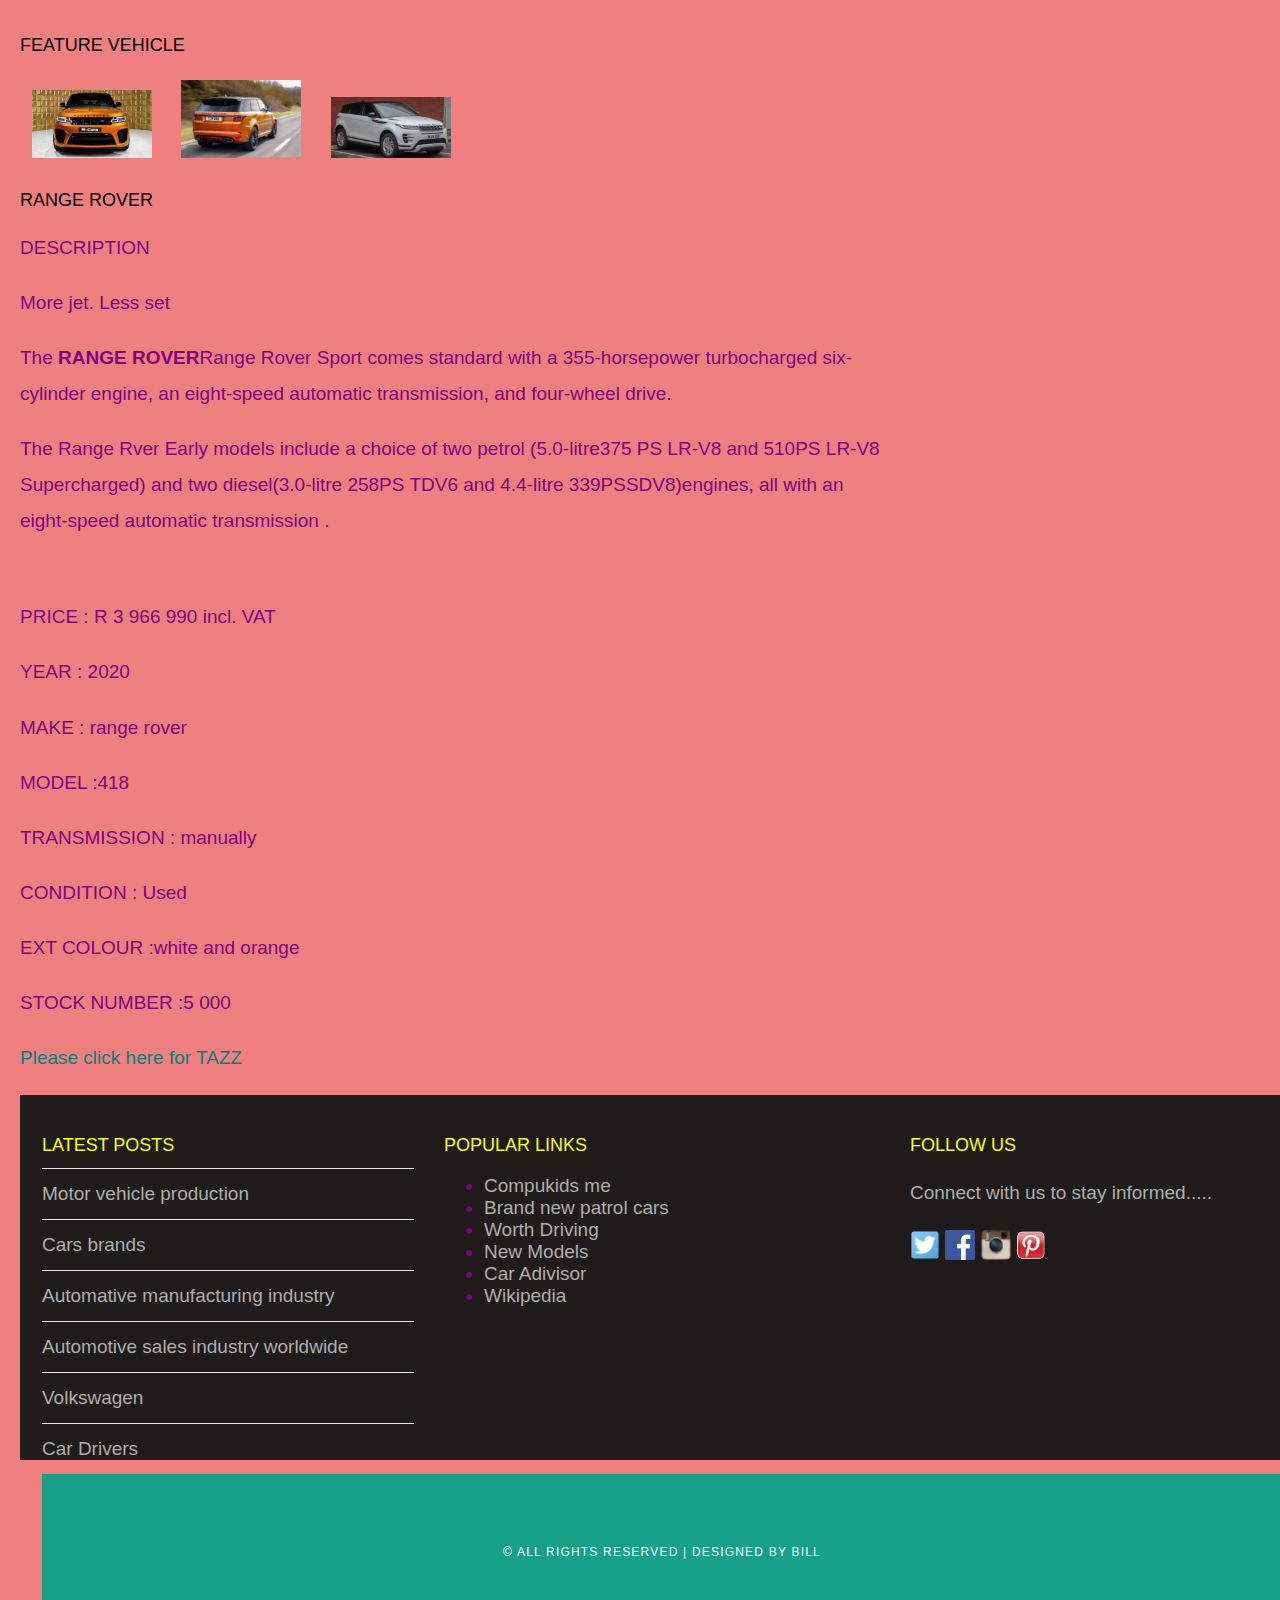
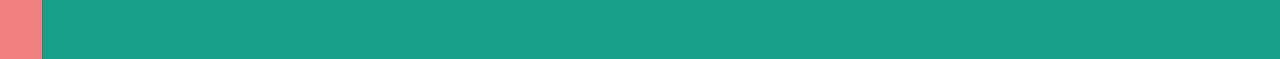
<file: range-rover.html>
<!DOCTYPE html>
<html>
    <head>
        <title>Auto4sale</title>
        <link rel="stylesheet" href="style.css">
    </head>
    <body>

        <div id="page">
            <div id="content">
                <h2>Feature vehicle</h2>
                <div id="gallery">
                <img src="image/Ranger1.jpg" />
                <img src="image/Ranger2.jpg" />
                <img src="image/Range%203.jpg" />
                </div>
                <h2>RANGE ROVER</h2>
                <P>DESCRIPTION</P>
                <p>More jet. Less set</p>
                <p>The <b>RANGE ROVER</b>Range Rover Sport comes standard with a 355-horsepower turbocharged six-cylinder engine, an eight-speed automatic transmission, and four-wheel drive.</p >
                <p>The Range Rver Early models include a choice of two petrol (5.0-litre375 PS LR-V8 and 510PS LR-V8 Supercharged) and two diesel(3.0-litre 258PS TDV6 and 4.4-litre 339PSSDV8)engines, all with an eight-speed automatic transmission .</p>
                <br>
                <P>PRICE : R 3 966 990 incl. VAT</P>
                <p>YEAR : 2020</p> 
                <P>MAKE : range rover</P>
                <p>MODEL :418 </p>
                <P>TRANSMISSION : manually</P>
                <p>CONDITION : Used</p>
                <P>EXT COLOUR :white and orange</P>
                <P>STOCK NUMBER :5 000 </P>
                <a href="tazz.html"><p>Please click here for TAZZ</p></a>
            </div>
            
         <div id="footer">
            <div id="box1">
                <h2>Latest Posts</h2>
                <ul class="styled">
                    <li><a href="#">Motor vehicle production</a></li>
                    <li><a href="#">Cars brands</a></li>
                    <li><a href="#">Automative manufacturing industry</a></li>
                    <li><a href="#">Automotive sales industry worldwide</a></li>
                    <li><a href="#">Volkswagen</a></li>
                    <li><a href="#">Car Drivers</a></li>
                </ul>
            </div>
            <div id="box2">
                <h2>Popular Links</h2>
                <ul class="style1">
                   <li><a href="http://www.compkids.me">Compukids me</a></li>
                    <li><a href="http://www.brandnewcars.com">Brand new patrol cars</a></li>
                    <li><a href="http://www.worthdriving.com">Worth Driving</a></li>
                    <li><a href="http://www.newmodels.com/us/en.html">New Models</a></li>
                    <li><a href="http://www.tripadvisor.com">Car Adivisor</a></li>
                    <li><a href="http://en.wikipedia.org/wiki/Main_Page">Wikipedia</a></li>
                </ul> 
            </div>
                <div id="box3">
                    <h2>Follow Us</h2>
                        <p>Connect with us to stay informed.....</p>
                        <a href="#"><img src="image/twitter.png" height="30"/></a>
                        <a href="#"><img src="image/facebook.png" height="30"/></a> 
                        <a href="#"><img src="image/instagram.png" height="30"/></a>
                        <a href="#"><img src="image/pinterest.png" height="30"/></a>
            </div>
            <div id="copyright">
                    <p>&copy; All Rights Reserved | Designed by Bill</p>
            </div>
        
    </body>
</html>
</file>
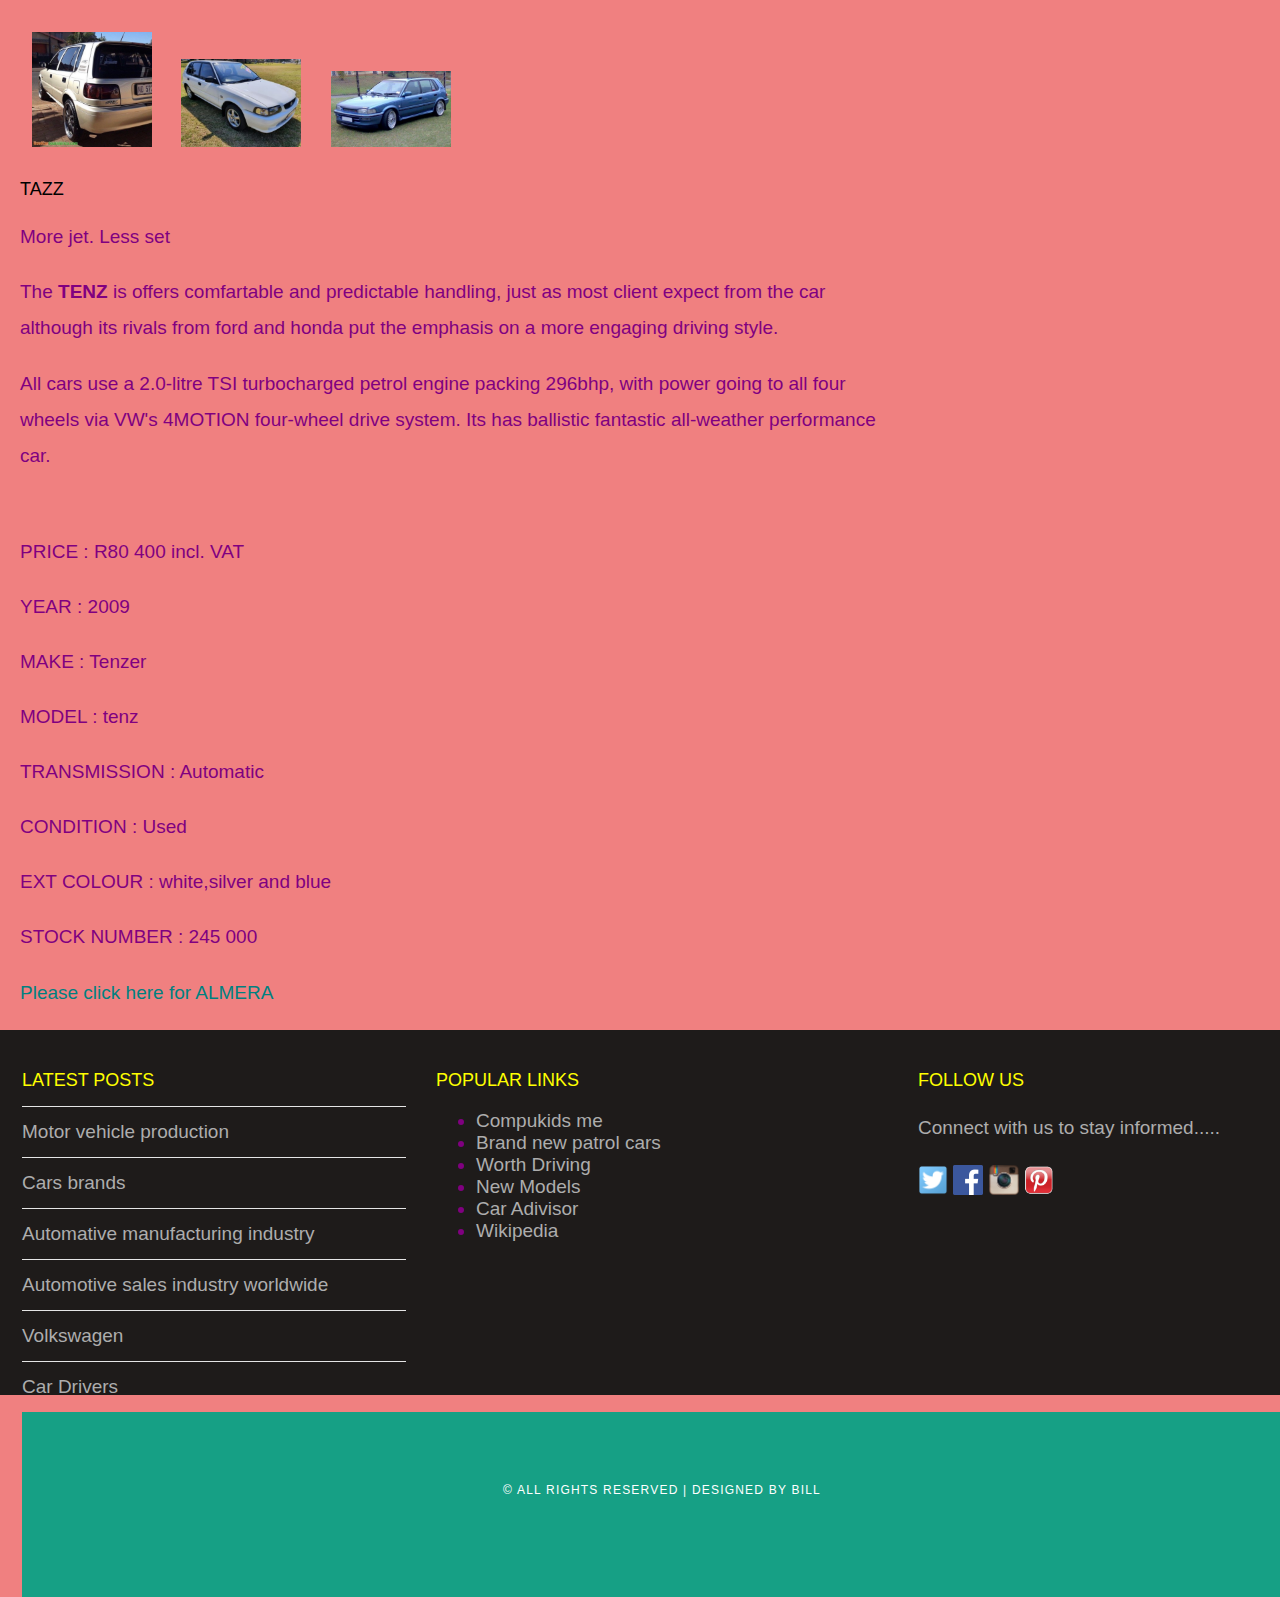
<file: tazz.html>
<!DOCTYPE html>
<html>
    <head>
        <title>Auto4sale</title>
        <link rel="stylesheet" href="style.css">
    </head>
    <body>
        <div id="page">
            <div id="content"> 
                <div id="gallery">
                <img src="image/Tazz-1.jpg" />
                <img src="image/Tazz2.jpg" />
                <img src="image/Pccc5.jpg" />
                </div>
                <h2>TAZZ</h2>
                <p>More jet. Less set</p>
                <p>The <b>TENZ</b> is offers comfartable and predictable handling, just as most client expect from the car although its rivals from ford and honda put the emphasis on a more engaging driving style.</p >
                <p>All cars use a 2.0-litre TSI turbocharged petrol engine packing 296bhp, with power going to all four wheels via VW's 4MOTION four-wheel drive system. Its has ballistic fantastic all-weather performance car.</p>
                <br>
                <P>PRICE : R80 400 incl. VAT</P>
                <p>YEAR : 2009</p> 
                <P>MAKE : Tenzer</P>
                <p>MODEL : tenz</p>
                <P>TRANSMISSION : Automatic</P>
                <p>CONDITION : Used </p>
                <P>EXT COLOUR : white,silver and blue</P>
                <P>STOCK NUMBER : 245 000</P>
                <a href="almera.html"><p>Please click here for ALMERA</p></a>
            </div>
            </div>
            
         <div id="footer">
            <div id="box1">
                <h2>Latest Posts</h2>
                <ul class="styled">
                    <li><a href="#">Motor vehicle production</a></li>
                    <li><a href="#">Cars brands</a></li>
                    <li><a href="#">Automative manufacturing industry</a></li>
                    <li><a href="#">Automotive sales industry worldwide</a></li>
                    <li><a href="#">Volkswagen</a></li>
                    <li><a href="#">Car Drivers</a></li>
                </ul>
             </div>
            <div id="box2">
                <h2>Popular Links</h2>
                <ul class="style1">
                   <li><a href="http://www.compkids.me">Compukids me</a></li>
                    <li><a href="http://www.brandnewcars.com">Brand new patrol cars</a></li>
                    <li><a href="http://www.worthdriving.com">Worth Driving</a></li>
                    <li><a href="http://www.newmodels.com/us/en.html">New Models</a></li>
                    <li><a href="http://www.tripadvisor.com">Car Adivisor</a></li>
                    <li><a href="http://en.wikipedia.org/wiki/Main_Page">Wikipedia</a></li>
                </ul> 
            </div>
                <div id="box3">
                    <h2>Follow Us</h2>
                        <p>Connect with us to stay informed.....</p>
                        <a href="#"><img src="image/twitter.png" height="30"/></a>
                        <a href="#"><img src="image/facebook.png" height="30"/></a> 
                        <a href="#"><img src="image/instagram.png" height="30"/></a>
                        <a href="#"><img src="image/pinterest.png" height="30"/></a>
            </div>
            <div id="copyright">
                    <p>&copy; All Rights Reserved | Designed by Bill</p>
            </div>
        
    </body>
</html>
</file>
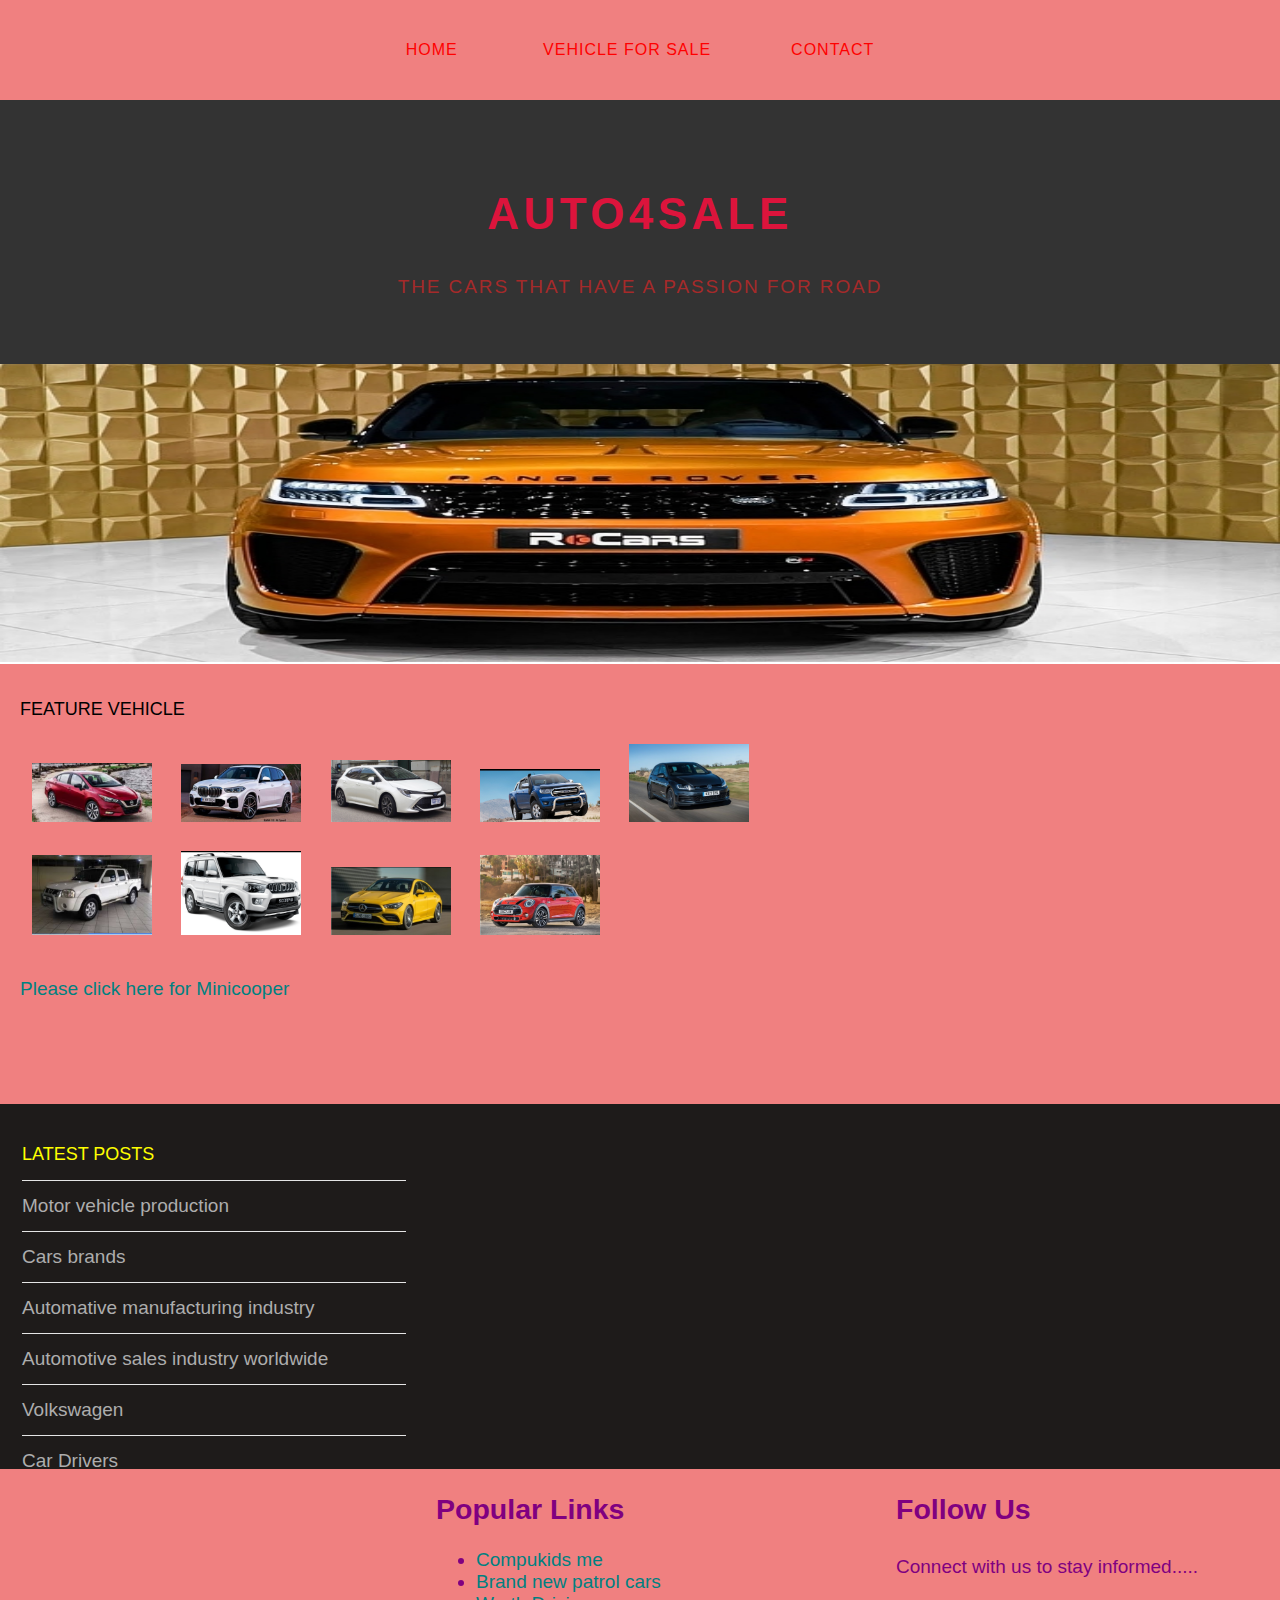
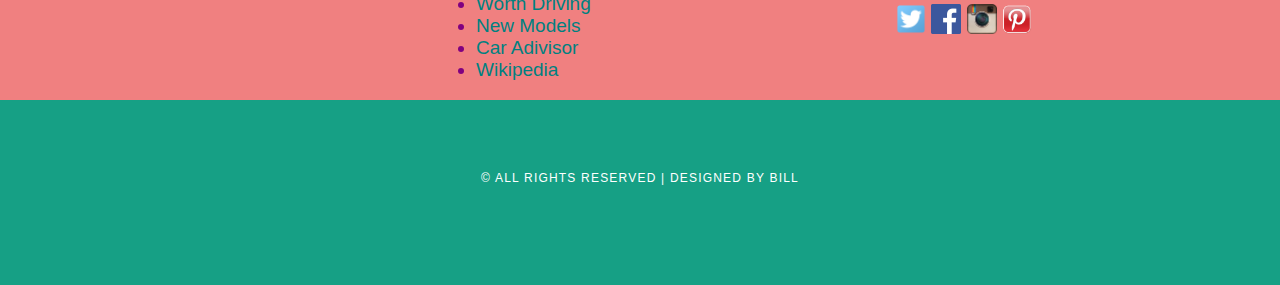
<file: vehicle-sale.html>
<!DOCTYPE html>
<html>
    <head>
        <title>Auto4Sale</title>
        <link rel="stylesheet" href="style.css" />
    </head>
    <body>
        <div id="menu">
            <ul>
               <li><a href="index.html">HOME</a></li>
               <li><a href="vehicle-sale.html">VEHICLE FOR SALE</a><li>
              <li><a href="contact.html">CONTACT</a></li>
             </ul>
        </div>       
        <div id="header">
            <h1>AUTO4SALE</h1>
            <P>THE CARS THAT HAVE A PASSION FOR ROAD</P>
        </div>
        <div id="banner">
            <img src="image/Ranger1.jpg"/> 
        </div>
         <div id="page">
            <div id="content">
                <h2>Feature Vehicle</h2>
               <div id="gallery">
            <a href="almera.html"><img src="image/Almera1.jpg"/></a>
            <a href="bmw.html"><img src="image/Bmw.jpg"/></a>
            <a href="corolla.html"><img src="image/Corolla2.jpg"/></a>
            <a href="ford.html"><img src="image/Ford1.jpg"/></a>
            <a href="golf.html"><img src="image/Golf2.jpg"/></a>
            <a href="isuzu-buck.html"><img src="image/Nissan1.jpg"/></a>
            <a href="mahindra.html"><img src="image/Mahindra2.jpg"/></a>
            <a href="mercedes-benz.html"><img src="image/Mecdis-1.jpg"/></a>
            <a href="mini-cooper.html"><img src="image/Minicooper1.jpg"/></a>
                   
            <a href="mini-cooper.html"><p>Please click here for Minicooper</p></a>
         </div> 
          </div> 
     </div>

        <div id="footer">
            <div id="box1">
                <h2>Latest Posts</h2>
                <ul class="styled">
                    <li><a href="#">Motor vehicle production</a></li>
                    <li><a href="#">Cars brands</a></li>
                    <li><a href="#">Automative manufacturing industry</a></li>
                    <li><a href="#">Automotive sales industry worldwide</a></li>
                    <li><a href="#">Volkswagen</a></li>
                    <li><a href="#">Car Drivers</a></li>
                </ul>
            </div>
            </div> 
            <div id="box2">
                <h2>Popular Links</h2>
                <ul class="style1">
                 <li><a href="http://www.compkids.me">Compukids me</a></li>
                    <li><a href="http://www.brandnewcars.com">Brand new patrol cars</a></li>
                    <li><a href="http://www.worthdriving.com">Worth Driving</a></li>
                    <li><a href="http://www.newmodels.com/us/en.html">New Models</a></li>
                    <li><a href="http://www.tripadvisor.com">Car Adivisor</a></li>
                    <li><a href="http://en.wikipedia.org/wiki/Main_Page">Wikipedia</a></li>
                </ul> 
            </div>
            
            <div id="box3">
                <h2>Follow Us</h2>
                <p>Connect with us to stay informed.....</p>
                <a href="#"><img src="image/twitter.png" height="30"/></a>
                <a href="#"><img src="image/facebook.png" height="30"/></a> 
                <a href="#"><img src="image/instagram.png" height="30"/></a>
                <a href="#"><img src="image/pinterest.png" height="30"/></a>
    </div>
        <div id="copyright">
            <p>&copy; All Rights Reserved | Designed by Bill</p>
        </div>
    </body>
</html>
</file>
<file: style.css>
/* **************************************************************************** */
/* Universal styles                                                             */
/* **************************************************************************** */
body{
    margin: 0;
    padding: 0;
    background-color: lightcoral;
    font-family: 'raleway' , sans-serif;
    font-size: 19px;
    font-weight: 400;
    color: purple;
}

p{
    line-height: 190%;   
}

a{
    text-decoration: none;
    color: teal;
}

/* **************************************************************************** */
/* Menu                                                                         */
/* **************************************************************************** */



#menu{
    background-color: #red;
    height: 100px;

}

#menu ul{
    margin: 0;
    padding: 0;
    list-style-type: none;
    text-align: center;
}

#menu li{
    display: inline-block;
}

#menu a{
    letter-spacing: 1px;
    text-decoration: none;
    text-align: center;
    text-transform: uppercase;
    font-size: 16px;
    line-height: 100px;
    color: red;
    padding: 0 40px;
    border: none;
    display: block;
}

#menu a:hover{
    background-color: yellow;
}

/* **************************************************************************** */
/* Header                                                                       */
/* **************************************************************************** */

#header{
    padding: 60px 0px 40px 0;
    background-color: #333333;
    text-align: center;
}

#header h1{
    letter-spacing: 0.1em;
    font-size: 44px;
    color:crimson;
}

#header p{
    letter-spacing: 0.1em;
    color:brown;

}

/* **************************************************************************** */
/* Banner                                                                       */
/* **************************************************************************** */

#banner{
    height: 300px;
}

#banner img{
    width: 100%;
    height: 300px;
}

/* **************************************************************************** */
/* Page                                                                         */
/* **************************************************************************** */

#page{
    min-height: 400px;
    padding: 20px;
}

#page h2{
    margin-bottom: 12px;
    text-transform: uppercase;
    font-weight: 400;
    font-size: 18px;
    color:black;
}

/* CONTENT */

#content{
    float: left;
    width: 70%;
}

/* SIDEBAR */

#sidebar{
    float: right;
    width: 25%;
}

/* Lists */

ul.styled{
    margin: 0;
    padding: 0;
    list-style-type: none;
}

ul.styled li{
    border-top: solid 1px #e5e5e5;
    padding: 14px 0px;
}

/* **************************************************************************** */
/* Page                                                                         */
/* **************************************************************************** */

#page{
    min-height: 400px;
    padding: 20px;
}

#page h2{
    margin-bottom: 12px;
    text-transform: uppercase;
    font-weight: 400;
    font-size: 18px;
    color:black;
}

/*  CONTENT  */

#content{
    float: left;
    width: 70%;
}

/*  SIDEBAR  */

#sidebar{
    float: right;
    width: 25%;
}
/* Lists  */

ul.styled{
    margin: 0;
    padding: 0;
    list-style-type: none;
}

ul.styled li{
    border-top: solid 1px #e5e5e5;
    padding: 14px 0px;
}

/* **************************************************************************** */
/* Footer                                                                       */
/* **************************************************************************** */

#footer{
    width: 100%;
    height: 340px;
    background-color: #1e1b1a;
    padding-top: 25px;
    padding-left: 22px;
    clear: both;
}

#footer h2{
    font-size: 18px;
    font: bold;
    font-weight: 400;
    text-transform: uppercase;
    color: yellow;
}

#footer p{
    color: #adadad;
}

#footer a{
    color: #adadad;
}

#box1{
    float: left;
    width: 30%;
    padding-right: 30px;
}

#box2{
    float: left;
    width: 30%;
    padding-right: 30px;
}

#box3{
    float: right;
    width: 30%;
    padding-left: 30px;
}

/* **************************************************************************** */
/* copyright                                                                    */
/* **************************************************************************** */

#copyright{
    width: 100%;
    height: 130px;
    text-align: center;
    background-color: #16a085;
    padding-top: 55px;
    clear: both;
}

#copyright p{
    font-size: 12px;
    letter-spacing: 0.1em;
    text-transform: uppercase;
    color: #ffffff;
}

/* **************************************************************************** */
/* gallery                                                                      */
/* **************************************************************************** */

#gallery img{
    width: 120px;
    margin: 12px;
    
    -moz-transition: -moz-transform 0.5s ease-in;
    -webkit-transition: -webkit-transform 0.5s ease-in;
    -o-transition: -o-transform 0.5s ease-in;
    
}
#gallery img:hover{
    -moz-transform: scale(3);
    -webkit-transform: scale(3);
    -o-transform: scale(3);
}
</file>
